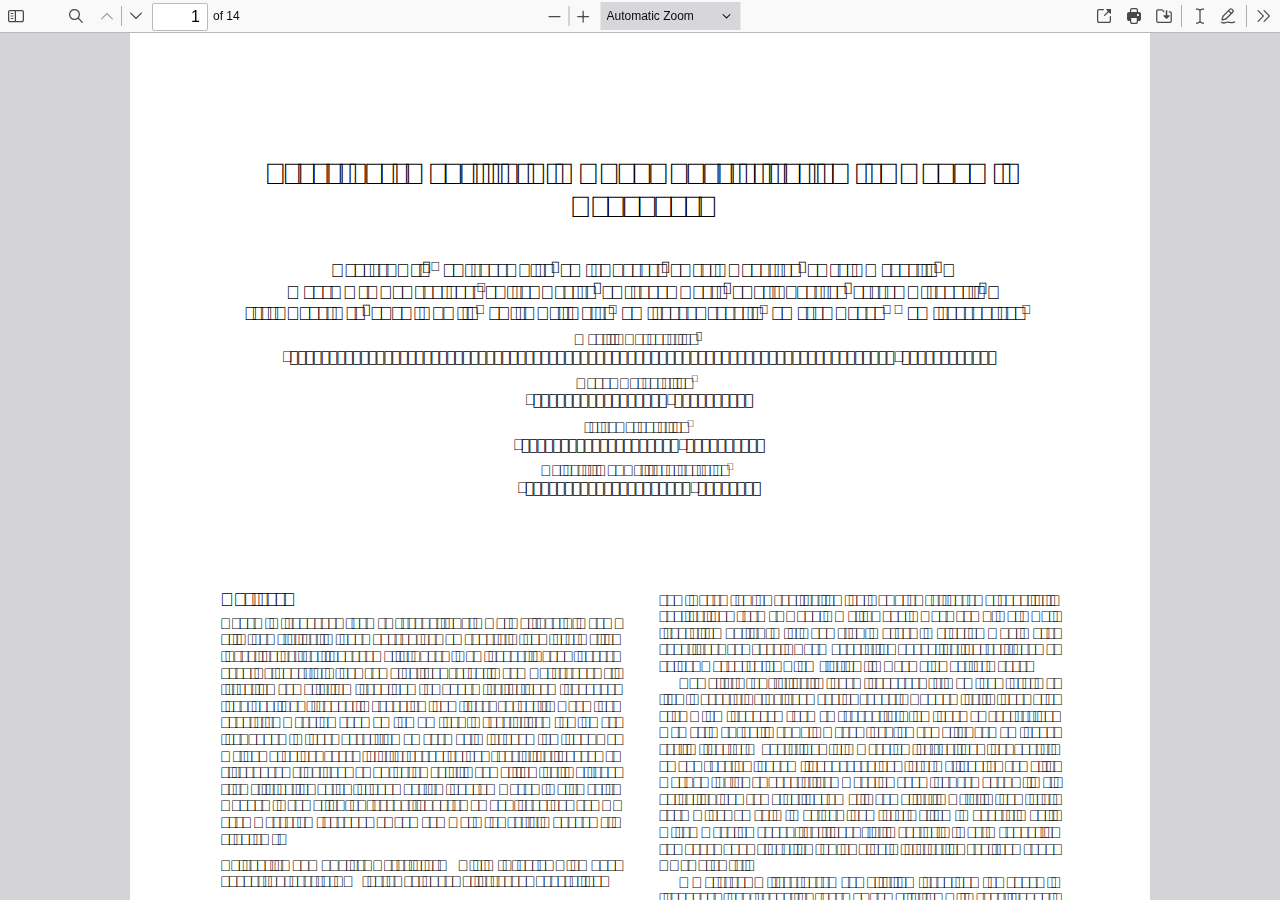
<file: assets/pdfjs/web/viewer.html>
<!DOCTYPE html>
<!--
Copyright 2012 Mozilla Foundation

Licensed under the Apache License, Version 2.0 (the "License");
you may not use this file except in compliance with the License.
You may obtain a copy of the License at

    http://www.apache.org/licenses/LICENSE-2.0

Unless required by applicable law or agreed to in writing, software
distributed under the License is distributed on an "AS IS" BASIS,
WITHOUT WARRANTIES OR CONDITIONS OF ANY KIND, either express or implied.
See the License for the specific language governing permissions and
limitations under the License.

Adobe CMap resources are covered by their own copyright but the same license:

    Copyright 1990-2015 Adobe Systems Incorporated.

See https://github.com/adobe-type-tools/cmap-resources
-->
<html dir="ltr" mozdisallowselectionprint>
  <head>
    <meta charset="utf-8">
    <meta name="viewport" content="width=device-width, initial-scale=1, maximum-scale=1">
    <meta name="google" content="notranslate">
    <title>PDF.js viewer</title>

    <link rel="stylesheet" href="viewer.css">

<!-- This snippet is used in production (included from viewer.html) -->
<link rel="resource" type="application/l10n" href="locale/locale.properties">
<script src="../build/pdf.js"></script>

  <script src="viewer.js"></script>

  </head>

  <body tabindex="1">
    <div id="outerContainer">

      <div id="sidebarContainer">
        <div id="toolbarSidebar">
          <div id="toolbarSidebarLeft">
            <div id="sidebarViewButtons" class="splitToolbarButton toggled" role="radiogroup">
              <button id="viewThumbnail" class="toolbarButton toggled" title="Show Thumbnails" tabindex="2" data-l10n-id="thumbs" role="radio" aria-checked="true" aria-controls="thumbnailView">
                 <span data-l10n-id="thumbs_label">Thumbnails</span>
              </button>
              <button id="viewOutline" class="toolbarButton" title="Show Document Outline (double-click to expand/collapse all items)" tabindex="3" data-l10n-id="document_outline" role="radio" aria-checked="false" aria-controls="outlineView">
                 <span data-l10n-id="document_outline_label">Document Outline</span>
              </button>
              <button id="viewAttachments" class="toolbarButton" title="Show Attachments" tabindex="4" data-l10n-id="attachments" role="radio" aria-checked="false" aria-controls="attachmentsView">
                 <span data-l10n-id="attachments_label">Attachments</span>
              </button>
              <button id="viewLayers" class="toolbarButton" title="Show Layers (double-click to reset all layers to the default state)" tabindex="5" data-l10n-id="layers" role="radio" aria-checked="false" aria-controls="layersView">
                 <span data-l10n-id="layers_label">Layers</span>
              </button>
            </div>
          </div>

          <div id="toolbarSidebarRight">
            <div id="outlineOptionsContainer" class="hidden">
              <div class="verticalToolbarSeparator"></div>

              <button id="currentOutlineItem" class="toolbarButton" disabled="disabled" title="Find Current Outline Item" tabindex="6" data-l10n-id="current_outline_item">
                <span data-l10n-id="current_outline_item_label">Current Outline Item</span>
              </button>
            </div>
          </div>
        </div>
        <div id="sidebarContent">
          <div id="thumbnailView">
          </div>
          <div id="outlineView" class="hidden">
          </div>
          <div id="attachmentsView" class="hidden">
          </div>
          <div id="layersView" class="hidden">
          </div>
        </div>
        <div id="sidebarResizer"></div>
      </div>  <!-- sidebarContainer -->

      <div id="mainContainer">
        <div class="findbar hidden doorHanger" id="findbar">
          <div id="findbarInputContainer">
            <input id="findInput" class="toolbarField" title="Find" placeholder="Find in document…" tabindex="91" data-l10n-id="find_input" aria-invalid="false">
            <div class="splitToolbarButton">
              <button id="findPrevious" class="toolbarButton" title="Find the previous occurrence of the phrase" tabindex="92" data-l10n-id="find_previous">
                <span data-l10n-id="find_previous_label">Previous</span>
              </button>
              <div class="splitToolbarButtonSeparator"></div>
              <button id="findNext" class="toolbarButton" title="Find the next occurrence of the phrase" tabindex="93" data-l10n-id="find_next">
                <span data-l10n-id="find_next_label">Next</span>
              </button>
            </div>
          </div>

          <div id="findbarOptionsOneContainer">
            <input type="checkbox" id="findHighlightAll" class="toolbarField" tabindex="94">
            <label for="findHighlightAll" class="toolbarLabel" data-l10n-id="find_highlight">Highlight All</label>
            <input type="checkbox" id="findMatchCase" class="toolbarField" tabindex="95">
            <label for="findMatchCase" class="toolbarLabel" data-l10n-id="find_match_case_label">Match Case</label>
          </div>
          <div id="findbarOptionsTwoContainer">
            <input type="checkbox" id="findMatchDiacritics" class="toolbarField" tabindex="96">
            <label for="findMatchDiacritics" class="toolbarLabel" data-l10n-id="find_match_diacritics_label">Match Diacritics</label>
            <input type="checkbox" id="findEntireWord" class="toolbarField" tabindex="97">
            <label for="findEntireWord" class="toolbarLabel" data-l10n-id="find_entire_word_label">Whole Words</label>
          </div>

          <div id="findbarMessageContainer" aria-live="polite">
            <span id="findResultsCount" class="toolbarLabel"></span>
            <span id="findMsg" class="toolbarLabel"></span>
          </div>
        </div>  <!-- findbar -->

        <div class="editorParamsToolbar hidden doorHangerRight" id="editorFreeTextParamsToolbar">
          <div class="editorParamsToolbarContainer">
            <div class="editorParamsSetter">
              <label for="editorFreeTextColor" class="editorParamsLabel" data-l10n-id="editor_free_text_color">Color</label>
              <input type="color" id="editorFreeTextColor" class="editorParamsColor" tabindex="100">
            </div>
            <div class="editorParamsSetter">
              <label for="editorFreeTextFontSize" class="editorParamsLabel" data-l10n-id="editor_free_text_size">Size</label>
              <input type="range" id="editorFreeTextFontSize" class="editorParamsSlider" value="10" min="5" max="100" step="1" tabindex="101">
            </div>
          </div>
        </div>

        <div class="editorParamsToolbar hidden doorHangerRight" id="editorInkParamsToolbar">
          <div class="editorParamsToolbarContainer">
            <div class="editorParamsSetter">
              <label for="editorInkColor" class="editorParamsLabel" data-l10n-id="editor_ink_color">Color</label>
              <input type="color" id="editorInkColor" class="editorParamsColor" tabindex="102">
            </div>
            <div class="editorParamsSetter">
              <label for="editorInkThickness" class="editorParamsLabel" data-l10n-id="editor_ink_thickness">Thickness</label>
              <input type="range" id="editorInkThickness" class="editorParamsSlider" value="1" min="1" max="20" step="1" tabindex="103">
            </div>
            <div class="editorParamsSetter">
              <label for="editorInkOpacity" class="editorParamsLabel" data-l10n-id="editor_ink_opacity">Opacity</label>
              <input type="range" id="editorInkOpacity" class="editorParamsSlider" value="100" min="1" max="100" step="1" tabindex="104">
            </div>
          </div>
        </div>

        <div id="secondaryToolbar" class="secondaryToolbar hidden doorHangerRight">
          <div id="secondaryToolbarButtonContainer">
            <button id="secondaryOpenFile" class="secondaryToolbarButton visibleLargeView" title="Open File" tabindex="51" data-l10n-id="open_file">
              <span data-l10n-id="open_file_label">Open</span>
            </button>

            <button id="secondaryPrint" class="secondaryToolbarButton visibleMediumView" title="Print" tabindex="52" data-l10n-id="print">
              <span data-l10n-id="print_label">Print</span>
            </button>

            <button id="secondaryDownload" class="secondaryToolbarButton visibleMediumView" title="Save" tabindex="53" data-l10n-id="save">
              <span data-l10n-id="save_label">Save</span>
            </button>

            <div class="horizontalToolbarSeparator visibleLargeView"></div>

            <button id="presentationMode" class="secondaryToolbarButton" title="Switch to Presentation Mode" tabindex="54" data-l10n-id="presentation_mode">
              <span data-l10n-id="presentation_mode_label">Presentation Mode</span>
            </button>

            <a href="#" id="viewBookmark" class="secondaryToolbarButton" title="Current Page (View URL from Current Page)" tabindex="55" data-l10n-id="bookmark1">
              <span data-l10n-id="bookmark1_label">Current Page</span>
            </a>

            <div id="viewBookmarkSeparator" class="horizontalToolbarSeparator"></div>

            <button id="firstPage" class="secondaryToolbarButton" title="Go to First Page" tabindex="56" data-l10n-id="first_page">
              <span data-l10n-id="first_page_label">Go to First Page</span>
            </button>
            <button id="lastPage" class="secondaryToolbarButton" title="Go to Last Page" tabindex="57" data-l10n-id="last_page">
              <span data-l10n-id="last_page_label">Go to Last Page</span>
            </button>

            <div class="horizontalToolbarSeparator"></div>

            <button id="pageRotateCw" class="secondaryToolbarButton" title="Rotate Clockwise" tabindex="58" data-l10n-id="page_rotate_cw">
              <span data-l10n-id="page_rotate_cw_label">Rotate Clockwise</span>
            </button>
            <button id="pageRotateCcw" class="secondaryToolbarButton" title="Rotate Counterclockwise" tabindex="59" data-l10n-id="page_rotate_ccw">
              <span data-l10n-id="page_rotate_ccw_label">Rotate Counterclockwise</span>
            </button>

            <div class="horizontalToolbarSeparator"></div>

            <div id="cursorToolButtons" role="radiogroup">
              <button id="cursorSelectTool" class="secondaryToolbarButton toggled" title="Enable Text Selection Tool" tabindex="60" data-l10n-id="cursor_text_select_tool" role="radio" aria-checked="true">
                <span data-l10n-id="cursor_text_select_tool_label">Text Selection Tool</span>
              </button>
              <button id="cursorHandTool" class="secondaryToolbarButton" title="Enable Hand Tool" tabindex="61" data-l10n-id="cursor_hand_tool" role="radio" aria-checked="false">
                <span data-l10n-id="cursor_hand_tool_label">Hand Tool</span>
              </button>
            </div>

            <div class="horizontalToolbarSeparator"></div>

            <div id="scrollModeButtons" role="radiogroup">
              <button id="scrollPage" class="secondaryToolbarButton" title="Use Page Scrolling" tabindex="62" data-l10n-id="scroll_page" role="radio" aria-checked="false">
                <span data-l10n-id="scroll_page_label">Page Scrolling</span>
              </button>
              <button id="scrollVertical" class="secondaryToolbarButton toggled" title="Use Vertical Scrolling" tabindex="63" data-l10n-id="scroll_vertical" role="radio" aria-checked="true">
                <span data-l10n-id="scroll_vertical_label" >Vertical Scrolling</span>
              </button>
              <button id="scrollHorizontal" class="secondaryToolbarButton" title="Use Horizontal Scrolling" tabindex="64" data-l10n-id="scroll_horizontal" role="radio" aria-checked="false">
                <span data-l10n-id="scroll_horizontal_label">Horizontal Scrolling</span>
              </button>
              <button id="scrollWrapped" class="secondaryToolbarButton" title="Use Wrapped Scrolling" tabindex="65" data-l10n-id="scroll_wrapped" role="radio" aria-checked="false">
                <span data-l10n-id="scroll_wrapped_label">Wrapped Scrolling</span>
              </button>
            </div>

            <div class="horizontalToolbarSeparator"></div>

            <div id="spreadModeButtons" role="radiogroup">
              <button id="spreadNone" class="secondaryToolbarButton toggled" title="Do not join page spreads" tabindex="66" data-l10n-id="spread_none" role="radio" aria-checked="true">
                <span data-l10n-id="spread_none_label">No Spreads</span>
              </button>
              <button id="spreadOdd" class="secondaryToolbarButton" title="Join page spreads starting with odd-numbered pages" tabindex="67" data-l10n-id="spread_odd" role="radio" aria-checked="false">
                <span data-l10n-id="spread_odd_label">Odd Spreads</span>
              </button>
              <button id="spreadEven" class="secondaryToolbarButton" title="Join page spreads starting with even-numbered pages" tabindex="68" data-l10n-id="spread_even" role="radio" aria-checked="false">
                <span data-l10n-id="spread_even_label">Even Spreads</span>
              </button>
            </div>

            <div class="horizontalToolbarSeparator"></div>

            <button id="documentProperties" class="secondaryToolbarButton" title="Document Properties…" tabindex="69" data-l10n-id="document_properties" aria-controls="documentPropertiesDialog">
              <span data-l10n-id="document_properties_label">Document Properties…</span>
            </button>
          </div>
        </div>  <!-- secondaryToolbar -->

        <div class="toolbar">
          <div id="toolbarContainer">
            <div id="toolbarViewer">
              <div id="toolbarViewerLeft">
                <button id="sidebarToggle" class="toolbarButton" title="Toggle Sidebar" tabindex="11" data-l10n-id="toggle_sidebar" aria-expanded="false" aria-controls="sidebarContainer">
                  <span data-l10n-id="toggle_sidebar_label">Toggle Sidebar</span>
                </button>
                <div class="toolbarButtonSpacer"></div>
                <button id="viewFind" class="toolbarButton" title="Find in Document" tabindex="12" data-l10n-id="findbar" aria-expanded="false" aria-controls="findbar">
                  <span data-l10n-id="findbar_label">Find</span>
                </button>
                <div class="splitToolbarButton hiddenSmallView">
                  <button class="toolbarButton" title="Previous Page" id="previous" tabindex="13" data-l10n-id="previous">
                    <span data-l10n-id="previous_label">Previous</span>
                  </button>
                  <div class="splitToolbarButtonSeparator"></div>
                  <button class="toolbarButton" title="Next Page" id="next" tabindex="14" data-l10n-id="next">
                    <span data-l10n-id="next_label">Next</span>
                  </button>
                </div>
                <input type="number" id="pageNumber" class="toolbarField" title="Page" value="1" min="1" tabindex="15" data-l10n-id="page" autocomplete="off">
                <span id="numPages" class="toolbarLabel"></span>
              </div>
              <div id="toolbarViewerRight">
                <button id="openFile" class="toolbarButton hiddenLargeView" title="Open File" tabindex="31" data-l10n-id="open_file">
                  <span data-l10n-id="open_file_label">Open</span>
                </button>

                <button id="print" class="toolbarButton hiddenMediumView" title="Print" tabindex="32" data-l10n-id="print">
                  <span data-l10n-id="print_label">Print</span>
                </button>

                <button id="download" class="toolbarButton hiddenMediumView" title="Save" tabindex="33" data-l10n-id="save">
                  <span data-l10n-id="save_label">Save</span>
                </button>

                <div class="verticalToolbarSeparator hiddenMediumView"></div>

                <div id="editorModeButtons" class="splitToolbarButton toggled" role="radiogroup">
                  <button id="editorFreeText" class="toolbarButton" disabled="disabled" title="Text" role="radio" aria-checked="false" tabindex="34" data-l10n-id="editor_free_text2">
                    <span data-l10n-id="editor_free_text2_label">Text</span>
                  </button>
                  <button id="editorInk" class="toolbarButton" disabled="disabled" title="Draw" role="radio" aria-checked="false" tabindex="35" data-l10n-id="editor_ink2">
                    <span data-l10n-id="editor_ink2_label">Draw</span>
                  </button>
                </div>

                <div id="editorModeSeparator" class="verticalToolbarSeparator"></div>

                <button id="secondaryToolbarToggle" class="toolbarButton" title="Tools" tabindex="48" data-l10n-id="tools" aria-expanded="false" aria-controls="secondaryToolbar">
                  <span data-l10n-id="tools_label">Tools</span>
                </button>
              </div>
              <div id="toolbarViewerMiddle">
                <div class="splitToolbarButton">
                  <button id="zoomOut" class="toolbarButton" title="Zoom Out" tabindex="21" data-l10n-id="zoom_out">
                    <span data-l10n-id="zoom_out_label">Zoom Out</span>
                  </button>
                  <div class="splitToolbarButtonSeparator"></div>
                  <button id="zoomIn" class="toolbarButton" title="Zoom In" tabindex="22" data-l10n-id="zoom_in">
                    <span data-l10n-id="zoom_in_label">Zoom In</span>
                   </button>
                </div>
                <span id="scaleSelectContainer" class="dropdownToolbarButton">
                  <select id="scaleSelect" title="Zoom" tabindex="23" data-l10n-id="zoom">
                    <option id="pageAutoOption" title="" value="auto" selected="selected" data-l10n-id="page_scale_auto">Automatic Zoom</option>
                    <option id="pageActualOption" title="" value="page-actual" data-l10n-id="page_scale_actual">Actual Size</option>
                    <option id="pageFitOption" title="" value="page-fit" data-l10n-id="page_scale_fit">Page Fit</option>
                    <option id="pageWidthOption" title="" value="page-width" data-l10n-id="page_scale_width">Page Width</option>
                    <option id="customScaleOption" title="" value="custom" disabled="disabled" hidden="true"></option>
                    <option title="" value="0.5" data-l10n-id="page_scale_percent" data-l10n-args='{ "scale": 50 }'>50%</option>
                    <option title="" value="0.75" data-l10n-id="page_scale_percent" data-l10n-args='{ "scale": 75 }'>75%</option>
                    <option title="" value="1" data-l10n-id="page_scale_percent" data-l10n-args='{ "scale": 100 }'>100%</option>
                    <option title="" value="1.25" data-l10n-id="page_scale_percent" data-l10n-args='{ "scale": 125 }'>125%</option>
                    <option title="" value="1.5" data-l10n-id="page_scale_percent" data-l10n-args='{ "scale": 150 }'>150%</option>
                    <option title="" value="2" data-l10n-id="page_scale_percent" data-l10n-args='{ "scale": 200 }'>200%</option>
                    <option title="" value="3" data-l10n-id="page_scale_percent" data-l10n-args='{ "scale": 300 }'>300%</option>
                    <option title="" value="4" data-l10n-id="page_scale_percent" data-l10n-args='{ "scale": 400 }'>400%</option>
                  </select>
                </span>
              </div>
            </div>
            <div id="loadingBar">
              <div class="progress">
                <div class="glimmer">
                </div>
              </div>
            </div>
          </div>
        </div>

        <div id="viewerContainer" tabindex="0">
          <div id="viewer" class="pdfViewer"></div>
        </div>
      </div> <!-- mainContainer -->

      <div id="dialogContainer">
        <dialog id="passwordDialog">
          <div class="row">
            <label for="password" id="passwordText" data-l10n-id="password_label">Enter the password to open this PDF file:</label>
          </div>
          <div class="row">
            <input type="password" id="password" class="toolbarField">
          </div>
          <div class="buttonRow">
            <button id="passwordCancel" class="dialogButton"><span data-l10n-id="password_cancel">Cancel</span></button>
            <button id="passwordSubmit" class="dialogButton"><span data-l10n-id="password_ok">OK</span></button>
          </div>
        </dialog>
        <dialog id="documentPropertiesDialog">
          <div class="row">
            <span id="fileNameLabel" data-l10n-id="document_properties_file_name">File name:</span>
            <p id="fileNameField" aria-labelledby="fileNameLabel">-</p>
          </div>
          <div class="row">
            <span id="fileSizeLabel" data-l10n-id="document_properties_file_size">File size:</span>
            <p id="fileSizeField" aria-labelledby="fileSizeLabel">-</p>
          </div>
          <div class="separator"></div>
          <div class="row">
            <span id="titleLabel" data-l10n-id="document_properties_title">Title:</span>
            <p id="titleField" aria-labelledby="titleLabel">-</p>
          </div>
          <div class="row">
            <span id="authorLabel" data-l10n-id="document_properties_author">Author:</span>
            <p id="authorField" aria-labelledby="authorLabel">-</p>
          </div>
          <div class="row">
            <span id="subjectLabel" data-l10n-id="document_properties_subject">Subject:</span>
            <p id="subjectField" aria-labelledby="subjectLabel">-</p>
          </div>
          <div class="row">
            <span id="keywordsLabel" data-l10n-id="document_properties_keywords">Keywords:</span>
            <p id="keywordsField" aria-labelledby="keywordsLabel">-</p>
          </div>
          <div class="row">
            <span id="creationDateLabel" data-l10n-id="document_properties_creation_date">Creation Date:</span>
            <p id="creationDateField" aria-labelledby="creationDateLabel">-</p>
          </div>
          <div class="row">
            <span id="modificationDateLabel" data-l10n-id="document_properties_modification_date">Modification Date:</span>
            <p id="modificationDateField" aria-labelledby="modificationDateLabel">-</p>
          </div>
          <div class="row">
            <span id="creatorLabel" data-l10n-id="document_properties_creator">Creator:</span>
            <p id="creatorField" aria-labelledby="creatorLabel">-</p>
          </div>
          <div class="separator"></div>
          <div class="row">
            <span id="producerLabel" data-l10n-id="document_properties_producer">PDF Producer:</span>
            <p id="producerField" aria-labelledby="producerLabel">-</p>
          </div>
          <div class="row">
            <span id="versionLabel" data-l10n-id="document_properties_version">PDF Version:</span>
            <p id="versionField" aria-labelledby="versionLabel">-</p>
          </div>
          <div class="row">
            <span id="pageCountLabel" data-l10n-id="document_properties_page_count">Page Count:</span>
            <p id="pageCountField" aria-labelledby="pageCountLabel">-</p>
          </div>
          <div class="row">
            <span id="pageSizeLabel" data-l10n-id="document_properties_page_size">Page Size:</span>
            <p id="pageSizeField" aria-labelledby="pageSizeLabel">-</p>
          </div>
          <div class="separator"></div>
          <div class="row">
            <span id="linearizedLabel" data-l10n-id="document_properties_linearized">Fast Web View:</span>
            <p id="linearizedField" aria-labelledby="linearizedLabel">-</p>
          </div>
          <div class="buttonRow">
            <button id="documentPropertiesClose" class="dialogButton"><span data-l10n-id="document_properties_close">Close</span></button>
          </div>
        </dialog>
        <dialog id="printServiceDialog" style="min-width: 200px;">
          <div class="row">
            <span data-l10n-id="print_progress_message">Preparing document for printing…</span>
          </div>
          <div class="row">
            <progress value="0" max="100"></progress>
            <span data-l10n-id="print_progress_percent" data-l10n-args='{ "progress": 0 }' class="relative-progress">0%</span>
          </div>
          <div class="buttonRow">
            <button id="printCancel" class="dialogButton"><span data-l10n-id="print_progress_close">Cancel</span></button>
          </div>
        </dialog>
      </div>  <!-- dialogContainer -->

    </div> <!-- outerContainer -->
    <div id="printContainer"></div>

    <input type="file" id="fileInput" class="hidden">
  </body>
</html>
</file>
<file: assets/pdfjs/web/viewer.css>
/* Copyright 2014 Mozilla Foundation
 *
 * Licensed under the Apache License, Version 2.0 (the "License");
 * you may not use this file except in compliance with the License.
 * You may obtain a copy of the License at
 *
 *     http://www.apache.org/licenses/LICENSE-2.0
 *
 * Unless required by applicable law or agreed to in writing, software
 * distributed under the License is distributed on an "AS IS" BASIS,
 * WITHOUT WARRANTIES OR CONDITIONS OF ANY KIND, either express or implied.
 * See the License for the specific language governing permissions and
 * limitations under the License.
 */

:root {
  --highlight-bg-color: rgba(180, 0, 170, 1);
  --highlight-selected-bg-color: rgba(0, 100, 0, 1);
}

@media screen and (forced-colors: active) {
  :root {
    --highlight-bg-color: Highlight;
    --highlight-selected-bg-color: ButtonText;
  }
}

.textLayer {
  position: absolute;
  text-align: initial;
  left: 0;
  top: 0;
  right: 0;
  bottom: 0;
  overflow: hidden;
  opacity: 0.25;
  line-height: 1;
  -webkit-text-size-adjust: none;
     -moz-text-size-adjust: none;
          text-size-adjust: none;
  forced-color-adjust: none;
  transform-origin: 0 0;
  z-index: 2;
}

.textLayer span,
.textLayer br {
  color: transparent;
  position: absolute;
  white-space: pre;
  cursor: text;
  transform-origin: 0% 0%;
}

/* Only necessary in Google Chrome, see issue 14205, and most unfortunately
 * the problem doesn't show up in "text" reference tests. */
.textLayer span.markedContent {
  top: 0;
  height: 0;
}

.textLayer .highlight {
  margin: -1px;
  padding: 1px;
  background-color: var(--highlight-bg-color);
  border-radius: 4px;
}

.textLayer .highlight.appended {
  position: initial;
}

.textLayer .highlight.begin {
  border-radius: 4px 0 0 4px;
}

.textLayer .highlight.end {
  border-radius: 0 4px 4px 0;
}

.textLayer .highlight.middle {
  border-radius: 0;
}

.textLayer .highlight.selected {
  background-color: var(--highlight-selected-bg-color);
}

.textLayer ::-moz-selection {
  background: blue;
  background: AccentColor;
}

.textLayer ::selection {
  background: blue;
  background: AccentColor;
}

/* Avoids https://github.com/mozilla/pdf.js/issues/13840 in Chrome */
.textLayer br::-moz-selection {
  background: transparent;
}
.textLayer br::selection {
  background: transparent;
}

.textLayer .endOfContent {
  display: block;
  position: absolute;
  left: 0;
  top: 100%;
  right: 0;
  bottom: 0;
  z-index: -1;
  cursor: default;
  -webkit-user-select: none;
     -moz-user-select: none;
          user-select: none;
}

.textLayer .endOfContent.active {
  top: 0;
}


:root {
  --annotation-unfocused-field-background: url("data:image/svg+xml;charset=UTF-8,<svg width='1px' height='1px' xmlns='http://www.w3.org/2000/svg'><rect width='100%' height='100%' style='fill:rgba(0, 54, 255, 0.13);'/></svg>");
  --input-focus-border-color: Highlight;
  --input-focus-outline: 1px solid Canvas;
  --input-unfocused-border-color: transparent;
  --input-disabled-border-color: transparent;
  --input-hover-border-color: black;
}

@media screen and (forced-colors: active) {
  :root {
    --input-focus-border-color: CanvasText;
    --input-unfocused-border-color: ActiveText;
    --input-disabled-border-color: GrayText;
    --input-hover-border-color: Highlight;
  }
  .annotationLayer .textWidgetAnnotation input:required,
  .annotationLayer .textWidgetAnnotation textarea:required,
  .annotationLayer .choiceWidgetAnnotation select:required,
  .annotationLayer .buttonWidgetAnnotation.checkBox input:required,
  .annotationLayer .buttonWidgetAnnotation.radioButton input:required {
    outline: 1.5px solid selectedItem;
  }
}

.annotationLayer {
  position: absolute;
  top: 0;
  left: 0;
  pointer-events: none;
  transform-origin: 0 0;
  z-index: 3;
}

.annotationLayer section {
  position: absolute;
  text-align: initial;
  pointer-events: auto;
  box-sizing: border-box;
  transform-origin: 0 0;
}

.annotationLayer .linkAnnotation > a,
.annotationLayer .buttonWidgetAnnotation.pushButton > a {
  position: absolute;
  font-size: 1em;
  top: 0;
  left: 0;
  width: 100%;
  height: 100%;
}

.annotationLayer .buttonWidgetAnnotation.pushButton > canvas {
  width: 100%;
  height: 100%;
}

.annotationLayer .linkAnnotation > a:hover,
.annotationLayer .buttonWidgetAnnotation.pushButton > a:hover {
  opacity: 0.2;
  background: rgba(255, 255, 0, 1);
  box-shadow: 0 2px 10px rgba(255, 255, 0, 1);
}

.annotationLayer .textAnnotation img {
  position: absolute;
  cursor: pointer;
  width: 100%;
  height: 100%;
}

.annotationLayer .textWidgetAnnotation input,
.annotationLayer .textWidgetAnnotation textarea,
.annotationLayer .choiceWidgetAnnotation select,
.annotationLayer .buttonWidgetAnnotation.checkBox input,
.annotationLayer .buttonWidgetAnnotation.radioButton input {
  background-image: var(--annotation-unfocused-field-background);
  border: 2px solid var(--input-unfocused-border-color);
  box-sizing: border-box;
  font: calc(9px * var(--scale-factor)) sans-serif;
  height: 100%;
  margin: 0;
  vertical-align: top;
  width: 100%;
}

.annotationLayer .textWidgetAnnotation input:required,
.annotationLayer .textWidgetAnnotation textarea:required,
.annotationLayer .choiceWidgetAnnotation select:required,
.annotationLayer .buttonWidgetAnnotation.checkBox input:required,
.annotationLayer .buttonWidgetAnnotation.radioButton input:required {
  outline: 1.5px solid red;
}

.annotationLayer .choiceWidgetAnnotation select option {
  padding: 0;
}

.annotationLayer .buttonWidgetAnnotation.radioButton input {
  border-radius: 50%;
}

.annotationLayer .textWidgetAnnotation textarea {
  resize: none;
}

.annotationLayer .textWidgetAnnotation input[disabled],
.annotationLayer .textWidgetAnnotation textarea[disabled],
.annotationLayer .choiceWidgetAnnotation select[disabled],
.annotationLayer .buttonWidgetAnnotation.checkBox input[disabled],
.annotationLayer .buttonWidgetAnnotation.radioButton input[disabled] {
  background: none;
  border: 2px solid var(--input-disabled-border-color);
  cursor: not-allowed;
}

.annotationLayer .textWidgetAnnotation input:hover,
.annotationLayer .textWidgetAnnotation textarea:hover,
.annotationLayer .choiceWidgetAnnotation select:hover,
.annotationLayer .buttonWidgetAnnotation.checkBox input:hover,
.annotationLayer .buttonWidgetAnnotation.radioButton input:hover {
  border: 2px solid var(--input-hover-border-color);
}
.annotationLayer .textWidgetAnnotation input:hover,
.annotationLayer .textWidgetAnnotation textarea:hover,
.annotationLayer .choiceWidgetAnnotation select:hover,
.annotationLayer .buttonWidgetAnnotation.checkBox input:hover {
  border-radius: 2px;
}

.annotationLayer .textWidgetAnnotation input:focus,
.annotationLayer .textWidgetAnnotation textarea:focus,
.annotationLayer .choiceWidgetAnnotation select:focus {
  background: none;
  border: 2px solid var(--input-focus-border-color);
  border-radius: 2px;
  outline: var(--input-focus-outline);
}

.annotationLayer .buttonWidgetAnnotation.checkBox :focus,
.annotationLayer .buttonWidgetAnnotation.radioButton :focus {
  background-image: none;
  background-color: transparent;
}

.annotationLayer .buttonWidgetAnnotation.checkBox :focus {
  border: 2px solid var(--input-focus-border-color);
  border-radius: 2px;
  outline: var(--input-focus-outline);
}

.annotationLayer .buttonWidgetAnnotation.radioButton :focus {
  border: 2px solid var(--input-focus-border-color);
  outline: var(--input-focus-outline);
}

.annotationLayer .buttonWidgetAnnotation.checkBox input:checked:before,
.annotationLayer .buttonWidgetAnnotation.checkBox input:checked:after,
.annotationLayer .buttonWidgetAnnotation.radioButton input:checked:before {
  background-color: CanvasText;
  content: "";
  display: block;
  position: absolute;
}

.annotationLayer .buttonWidgetAnnotation.checkBox input:checked:before,
.annotationLayer .buttonWidgetAnnotation.checkBox input:checked:after {
  height: 80%;
  left: 45%;
  width: 1px;
}

.annotationLayer .buttonWidgetAnnotation.checkBox input:checked:before {
  transform: rotate(45deg);
}

.annotationLayer .buttonWidgetAnnotation.checkBox input:checked:after {
  transform: rotate(-45deg);
}

.annotationLayer .buttonWidgetAnnotation.radioButton input:checked:before {
  border-radius: 50%;
  height: 50%;
  left: 30%;
  top: 20%;
  width: 50%;
}

.annotationLayer .textWidgetAnnotation input.comb {
  font-family: monospace;
  padding-left: 2px;
  padding-right: 0;
}

.annotationLayer .textWidgetAnnotation input.comb:focus {
  /*
   * Letter spacing is placed on the right side of each character. Hence, the
   * letter spacing of the last character may be placed outside the visible
   * area, causing horizontal scrolling. We avoid this by extending the width
   * when the element has focus and revert this when it loses focus.
   */
  width: 103%;
}

.annotationLayer .buttonWidgetAnnotation.checkBox input,
.annotationLayer .buttonWidgetAnnotation.radioButton input {
  -webkit-appearance: none;
     -moz-appearance: none;
          appearance: none;
}

.annotationLayer .popupTriggerArea {
  height: 100%;
  width: 100%;
}

.annotationLayer .popupWrapper {
  position: absolute;
  font-size: calc(9px * var(--scale-factor));
  width: 100%;
  min-width: calc(180px * var(--scale-factor));
  pointer-events: none;
}

.annotationLayer .popup {
  position: absolute;
  max-width: calc(180px * var(--scale-factor));
  background-color: rgba(255, 255, 153, 1);
  box-shadow: 0 calc(2px * var(--scale-factor)) calc(5px * var(--scale-factor))
    rgba(136, 136, 136, 1);
  border-radius: calc(2px * var(--scale-factor));
  padding: calc(6px * var(--scale-factor));
  margin-left: calc(5px * var(--scale-factor));
  cursor: pointer;
  font: message-box;
  white-space: normal;
  word-wrap: break-word;
  pointer-events: auto;
}

.annotationLayer .popup > * {
  font-size: calc(9px * var(--scale-factor));
}

.annotationLayer .popup h1 {
  display: inline-block;
}

.annotationLayer .popupDate {
  display: inline-block;
  margin-left: calc(5px * var(--scale-factor));
}

.annotationLayer .popupContent {
  border-top: 1px solid rgba(51, 51, 51, 1);
  margin-top: calc(2px * var(--scale-factor));
  padding-top: calc(2px * var(--scale-factor));
}

.annotationLayer .richText > * {
  white-space: pre-wrap;
  font-size: calc(9px * var(--scale-factor));
}

.annotationLayer .highlightAnnotation,
.annotationLayer .underlineAnnotation,
.annotationLayer .squigglyAnnotation,
.annotationLayer .strikeoutAnnotation,
.annotationLayer .freeTextAnnotation,
.annotationLayer .lineAnnotation svg line,
.annotationLayer .squareAnnotation svg rect,
.annotationLayer .circleAnnotation svg ellipse,
.annotationLayer .polylineAnnotation svg polyline,
.annotationLayer .polygonAnnotation svg polygon,
.annotationLayer .caretAnnotation,
.annotationLayer .inkAnnotation svg polyline,
.annotationLayer .stampAnnotation,
.annotationLayer .fileAttachmentAnnotation {
  cursor: pointer;
}

.annotationLayer section svg {
  position: absolute;
  width: 100%;
  height: 100%;
}

.annotationLayer .annotationTextContent {
  position: absolute;
  width: 100%;
  height: 100%;
  opacity: 0;
  color: transparent;
  -webkit-user-select: none;
     -moz-user-select: none;
          user-select: none;
  pointer-events: none;
}

.annotationLayer .annotationTextContent span {
  width: 100%;
  display: inline-block;
}


:root {
  --xfa-unfocused-field-background: url("data:image/svg+xml;charset=UTF-8,<svg width='1px' height='1px' xmlns='http://www.w3.org/2000/svg'><rect width='100%' height='100%' style='fill:rgba(0, 54, 255, 0.13);'/></svg>");
  --xfa-focus-outline: auto;
}

@media screen and (forced-colors: active) {
  :root {
    --xfa-focus-outline: 2px solid CanvasText;
  }
  .xfaLayer *:required {
    outline: 1.5px solid selectedItem;
  }
}

.xfaLayer {
  background-color: transparent;
}

.xfaLayer .highlight {
  margin: -1px;
  padding: 1px;
  background-color: rgba(239, 203, 237, 1);
  border-radius: 4px;
}

.xfaLayer .highlight.appended {
  position: initial;
}

.xfaLayer .highlight.begin {
  border-radius: 4px 0 0 4px;
}

.xfaLayer .highlight.end {
  border-radius: 0 4px 4px 0;
}

.xfaLayer .highlight.middle {
  border-radius: 0;
}

.xfaLayer .highlight.selected {
  background-color: rgba(203, 223, 203, 1);
}

.xfaPage {
  overflow: hidden;
  position: relative;
}

.xfaContentarea {
  position: absolute;
}

.xfaPrintOnly {
  display: none;
}

.xfaLayer {
  position: absolute;
  text-align: initial;
  top: 0;
  left: 0;
  transform-origin: 0 0;
  line-height: 1.2;
}

.xfaLayer * {
  color: inherit;
  font: inherit;
  font-style: inherit;
  font-weight: inherit;
  font-kerning: inherit;
  letter-spacing: -0.01px;
  text-align: inherit;
  text-decoration: inherit;
  box-sizing: border-box;
  background-color: transparent;
  padding: 0;
  margin: 0;
  pointer-events: auto;
  line-height: inherit;
}

.xfaLayer *:required {
  outline: 1.5px solid red;
}

.xfaLayer div {
  pointer-events: none;
}

.xfaLayer svg {
  pointer-events: none;
}

.xfaLayer svg * {
  pointer-events: none;
}

.xfaLayer a {
  color: blue;
}

.xfaRich li {
  margin-left: 3em;
}

.xfaFont {
  color: black;
  font-weight: normal;
  font-kerning: none;
  font-size: 10px;
  font-style: normal;
  letter-spacing: 0;
  text-decoration: none;
  vertical-align: 0;
}

.xfaCaption {
  overflow: hidden;
  flex: 0 0 auto;
}

.xfaCaptionForCheckButton {
  overflow: hidden;
  flex: 1 1 auto;
}

.xfaLabel {
  height: 100%;
  width: 100%;
}

.xfaLeft {
  display: flex;
  flex-direction: row;
  align-items: center;
}

.xfaRight {
  display: flex;
  flex-direction: row-reverse;
  align-items: center;
}

.xfaLeft > .xfaCaption,
.xfaLeft > .xfaCaptionForCheckButton,
.xfaRight > .xfaCaption,
.xfaRight > .xfaCaptionForCheckButton {
  max-height: 100%;
}

.xfaTop {
  display: flex;
  flex-direction: column;
  align-items: flex-start;
}

.xfaBottom {
  display: flex;
  flex-direction: column-reverse;
  align-items: flex-start;
}

.xfaTop > .xfaCaption,
.xfaTop > .xfaCaptionForCheckButton,
.xfaBottom > .xfaCaption,
.xfaBottom > .xfaCaptionForCheckButton {
  width: 100%;
}

.xfaBorder {
  background-color: transparent;
  position: absolute;
  pointer-events: none;
}

.xfaWrapped {
  width: 100%;
  height: 100%;
}

.xfaTextfield:focus,
.xfaSelect:focus {
  background-image: none;
  background-color: transparent;
  outline: var(--xfa-focus-outline);
  outline-offset: -1px;
}

.xfaCheckbox:focus,
.xfaRadio:focus {
  outline: var(--xfa-focus-outline);
}

.xfaTextfield,
.xfaSelect {
  height: 100%;
  width: 100%;
  flex: 1 1 auto;
  border: none;
  resize: none;
  background-image: var(--xfa-unfocused-field-background);
}

.xfaSelect {
  padding-left: 2px;
  padding-right: 2px;
  padding-inline: 2px;
}

.xfaTop > .xfaTextfield,
.xfaTop > .xfaSelect,
.xfaBottom > .xfaTextfield,
.xfaBottom > .xfaSelect {
  flex: 0 1 auto;
}

.xfaButton {
  cursor: pointer;
  width: 100%;
  height: 100%;
  border: none;
  text-align: center;
}

.xfaLink {
  width: 100%;
  height: 100%;
  position: absolute;
  top: 0;
  left: 0;
}

.xfaCheckbox,
.xfaRadio {
  width: 100%;
  height: 100%;
  flex: 0 0 auto;
  border: none;
}

.xfaRich {
  white-space: pre-wrap;
  width: 100%;
  height: 100%;
}

.xfaImage {
  -o-object-position: left top;
     object-position: left top;
  -o-object-fit: contain;
     object-fit: contain;
  width: 100%;
  height: 100%;
}

.xfaLrTb,
.xfaRlTb,
.xfaTb {
  display: flex;
  flex-direction: column;
  align-items: stretch;
}

.xfaLr {
  display: flex;
  flex-direction: row;
  align-items: stretch;
}

.xfaRl {
  display: flex;
  flex-direction: row-reverse;
  align-items: stretch;
}

.xfaTb > div {
  justify-content: left;
}

.xfaPosition {
  position: relative;
}

.xfaArea {
  position: relative;
}

.xfaValignMiddle {
  display: flex;
  align-items: center;
}

.xfaTable {
  display: flex;
  flex-direction: column;
  align-items: stretch;
}

.xfaTable .xfaRow {
  display: flex;
  flex-direction: row;
  align-items: stretch;
}

.xfaTable .xfaRlRow {
  display: flex;
  flex-direction: row-reverse;
  align-items: stretch;
  flex: 1;
}

.xfaTable .xfaRlRow > div {
  flex: 1;
}

.xfaNonInteractive input,
.xfaNonInteractive textarea,
.xfaDisabled input,
.xfaDisabled textarea,
.xfaReadOnly input,
.xfaReadOnly textarea {
  background: initial;
}

@media print {
  .xfaTextfield,
  .xfaSelect {
    background: transparent;
  }

  .xfaSelect {
    -webkit-appearance: none;
       -moz-appearance: none;
            appearance: none;
    text-indent: 1px;
    text-overflow: "";
  }
}


:root {
  --focus-outline: solid 2px blue;
  --hover-outline: dashed 2px blue;
  --freetext-line-height: 1.35;
  --freetext-padding: 2px;
  --editorFreeText-editing-cursor: text;
  --editorInk-editing-cursor: url(images/cursor-editorInk.svg) 0 16, pointer;
}

@media (-webkit-min-device-pixel-ratio: 1.1), (min-resolution: 1.1dppx) {
  :root {
    --editorFreeText-editing-cursor: url(images/cursor-editorFreeText.svg) 0 16,
      text;
  }
}

@media screen and (forced-colors: active) {
  :root {
    --focus-outline: solid 3px ButtonText;
    --hover-outline: dashed 3px ButtonText;
  }
}

[data-editor-rotation="90"] {
  transform: rotate(90deg);
}
[data-editor-rotation="180"] {
  transform: rotate(180deg);
}
[data-editor-rotation="270"] {
  transform: rotate(270deg);
}

.annotationEditorLayer {
  background: transparent;
  position: absolute;
  top: 0;
  left: 0;
  font-size: calc(100px * var(--scale-factor));
  transform-origin: 0 0;
  cursor: auto;
  z-index: 4;
}

.annotationEditorLayer.freeTextEditing {
  cursor: var(--editorFreeText-editing-cursor);
}

.annotationEditorLayer.inkEditing {
  cursor: var(--editorInk-editing-cursor);
}

.annotationEditorLayer .selectedEditor {
  outline: var(--focus-outline);
  resize: none;
}

.annotationEditorLayer .freeTextEditor {
  position: absolute;
  background: transparent;
  border-radius: 3px;
  padding: calc(var(--freetext-padding) * var(--scale-factor));
  resize: none;
  width: auto;
  height: auto;
  z-index: 1;
  transform-origin: 0 0;
  touch-action: none;
  cursor: auto;
}

.annotationEditorLayer .freeTextEditor .internal {
  background: transparent;
  border: none;
  top: 0;
  left: 0;
  overflow: visible;
  white-space: nowrap;
  resize: none;
  font: 10px sans-serif;
  line-height: var(--freetext-line-height);
}

.annotationEditorLayer .freeTextEditor .overlay {
  position: absolute;
  display: none;
  background: transparent;
  top: 0;
  left: 0;
  width: 100%;
  height: 100%;
}

.annotationEditorLayer .freeTextEditor .overlay.enabled {
  display: block;
}

.annotationEditorLayer .freeTextEditor .internal:empty::before {
  content: attr(default-content);
  color: gray;
}

.annotationEditorLayer .freeTextEditor .internal:focus {
  outline: none;
}

.annotationEditorLayer .inkEditor.disabled {
  resize: none;
}

.annotationEditorLayer .inkEditor.disabled.selectedEditor {
  resize: horizontal;
}

.annotationEditorLayer .freeTextEditor:hover:not(.selectedEditor),
.annotationEditorLayer .inkEditor:hover:not(.selectedEditor) {
  outline: var(--hover-outline);
}

.annotationEditorLayer .inkEditor {
  position: absolute;
  background: transparent;
  border-radius: 3px;
  overflow: auto;
  width: 100%;
  height: 100%;
  z-index: 1;
  transform-origin: 0 0;
  cursor: auto;
}

.annotationEditorLayer .inkEditor.editing {
  resize: none;
  cursor: inherit;
}

.annotationEditorLayer .inkEditor .inkEditorCanvas {
  position: absolute;
  top: 0;
  left: 0;
  width: 100%;
  height: 100%;
  touch-action: none;
}

:root {
  --viewer-container-height: 0;
  --pdfViewer-padding-bottom: 0;
  --page-margin: 1px auto -8px;
  --page-border: 9px solid transparent;
  --spreadHorizontalWrapped-margin-LR: -3.5px;
  --loading-icon-delay: 400ms;
}

@media screen and (forced-colors: active) {
  :root {
    --pdfViewer-padding-bottom: 9px;
    --page-margin: 8px auto -1px;
    --page-border: 1px solid CanvasText;
    --spreadHorizontalWrapped-margin-LR: 3.5px;
  }
}

[data-main-rotation="90"] {
  transform: rotate(90deg) translateY(-100%);
}
[data-main-rotation="180"] {
  transform: rotate(180deg) translate(-100%, -100%);
}
[data-main-rotation="270"] {
  transform: rotate(270deg) translateX(-100%);
}

.pdfViewer {
  /* Define this variable here and not in :root to avoid to reflow all the UI
     when scaling (see #15929). */
  --scale-factor: 1;

  padding-bottom: var(--pdfViewer-padding-bottom);
}

.pdfViewer .canvasWrapper {
  overflow: hidden;
  width: 100%;
  height: 100%;
  z-index: 1;
}

.pdfViewer .page {
  direction: ltr;
  width: 816px;
  height: 1056px;
  margin: var(--page-margin);
  position: relative;
  overflow: visible;
  border: var(--page-border);
  background-clip: content-box;
  background-color: rgba(255, 255, 255, 1);
}

.pdfViewer .dummyPage {
  position: relative;
  width: 0;
  height: var(--viewer-container-height);
}

.pdfViewer.removePageBorders .page {
  margin: 0 auto 10px;
  border: none;
}

.pdfViewer.singlePageView {
  display: inline-block;
}

.pdfViewer.singlePageView .page {
  margin: 0;
  border: none;
}

.pdfViewer.scrollHorizontal,
.pdfViewer.scrollWrapped,
.spread {
  margin-left: 3.5px;
  margin-right: 3.5px;
  text-align: center;
}

.pdfViewer.scrollHorizontal,
.spread {
  white-space: nowrap;
}

.pdfViewer.removePageBorders,
.pdfViewer.scrollHorizontal .spread,
.pdfViewer.scrollWrapped .spread {
  margin-left: 0;
  margin-right: 0;
}

.spread .page,
.spread .dummyPage,
.pdfViewer.scrollHorizontal .page,
.pdfViewer.scrollWrapped .page,
.pdfViewer.scrollHorizontal .spread,
.pdfViewer.scrollWrapped .spread {
  display: inline-block;
  vertical-align: middle;
}

.spread .page,
.pdfViewer.scrollHorizontal .page,
.pdfViewer.scrollWrapped .page {
  margin-left: var(--spreadHorizontalWrapped-margin-LR);
  margin-right: var(--spreadHorizontalWrapped-margin-LR);
}

.pdfViewer.removePageBorders .spread .page,
.pdfViewer.removePageBorders.scrollHorizontal .page,
.pdfViewer.removePageBorders.scrollWrapped .page {
  margin-left: 5px;
  margin-right: 5px;
}

.pdfViewer .page canvas {
  margin: 0;
  display: block;
}

.pdfViewer .page canvas[hidden] {
  display: none;
}

.pdfViewer .page canvas[zooming] {
  width: 100%;
  height: 100%;
}

.pdfViewer .page .loadingIcon {
  position: absolute;
  display: block;
  left: 0;
  top: 0;
  right: 0;
  bottom: 0;
  background: url("images/loading-icon.gif") center no-repeat;
  visibility: visible;
  /* Using a delay with background-image doesn't work,
     consequently we use the visibility. */
  transition-property: visibility;
  transition-delay: var(--loading-icon-delay);
  z-index: 5;
}
.pdfViewer .page .loadingIcon.notVisible {
  transition-property: none;
  visibility: hidden;
}

.pdfViewer.enablePermissions .textLayer span {
  -webkit-user-select: none !important;
     -moz-user-select: none !important;
          user-select: none !important;
  cursor: not-allowed;
}

.pdfPresentationMode .pdfViewer {
  padding-bottom: 0;
}

.pdfPresentationMode .spread {
  margin: 0;
}

.pdfPresentationMode .pdfViewer .page {
  margin: 0 auto;
  border: 2px solid transparent;
}

:root {
  --dir-factor: 1;
  --sidebar-width: 200px;
  --sidebar-transition-duration: 200ms;
  --sidebar-transition-timing-function: ease;
  --scale-select-width: 140px;

  --toolbar-icon-opacity: 0.7;
  --doorhanger-icon-opacity: 0.9;

  --main-color: rgba(12, 12, 13, 1);
  --body-bg-color: rgba(212, 212, 215, 1);
  --progressBar-color: rgba(10, 132, 255, 1);
  --progressBar-bg-color: rgba(221, 221, 222, 1);
  --progressBar-blend-color: rgba(116, 177, 239, 1);
  --scrollbar-color: auto;
  --scrollbar-bg-color: auto;
  --toolbar-icon-bg-color: rgba(0, 0, 0, 1);
  --toolbar-icon-hover-bg-color: rgba(0, 0, 0, 1);

  --sidebar-narrow-bg-color: rgba(212, 212, 215, 0.9);
  --sidebar-toolbar-bg-color: rgba(245, 246, 247, 1);
  --toolbar-bg-color: rgba(249, 249, 250, 1);
  --toolbar-border-color: rgba(184, 184, 184, 1);
  --toolbar-box-shadow: 0 1px 0 var(--toolbar-border-color);
  --toolbar-border-bottom: none;
  --toolbarSidebar-box-shadow: inset calc(-1px * var(--dir-factor)) 0 0
      rgba(0, 0, 0, 0.25),
    0 1px 0 rgba(0, 0, 0, 0.15), 0 0 1px rgba(0, 0, 0, 0.1);
  --toolbarSidebar-border-bottom: none;
  --button-hover-color: rgba(221, 222, 223, 1);
  --toggled-btn-color: rgba(0, 0, 0, 1);
  --toggled-btn-bg-color: rgba(0, 0, 0, 0.3);
  --toggled-hover-active-btn-color: rgba(0, 0, 0, 0.4);
  --dropdown-btn-bg-color: rgba(215, 215, 219, 1);
  --dropdown-btn-border: none;
  --separator-color: rgba(0, 0, 0, 0.3);
  --field-color: rgba(6, 6, 6, 1);
  --field-bg-color: rgba(255, 255, 255, 1);
  --field-border-color: rgba(187, 187, 188, 1);
  --treeitem-color: rgba(0, 0, 0, 0.8);
  --treeitem-hover-color: rgba(0, 0, 0, 0.9);
  --treeitem-selected-color: rgba(0, 0, 0, 0.9);
  --treeitem-selected-bg-color: rgba(0, 0, 0, 0.25);
  --sidebaritem-bg-color: rgba(0, 0, 0, 0.15);
  --doorhanger-bg-color: rgba(255, 255, 255, 1);
  --doorhanger-border-color: rgba(12, 12, 13, 0.2);
  --doorhanger-hover-color: rgba(12, 12, 13, 1);
  --doorhanger-hover-bg-color: rgba(237, 237, 237, 1);
  --doorhanger-separator-color: rgba(222, 222, 222, 1);
  --dialog-button-border: none;
  --dialog-button-bg-color: rgba(12, 12, 13, 0.1);
  --dialog-button-hover-bg-color: rgba(12, 12, 13, 0.3);

  --loading-icon: url(images/loading.svg);
  --treeitem-expanded-icon: url(images/treeitem-expanded.svg);
  --treeitem-collapsed-icon: url(images/treeitem-collapsed.svg);
  --toolbarButton-editorFreeText-icon: url(images/toolbarButton-editorFreeText.svg);
  --toolbarButton-editorInk-icon: url(images/toolbarButton-editorInk.svg);
  --toolbarButton-menuArrow-icon: url(images/toolbarButton-menuArrow.svg);
  --toolbarButton-sidebarToggle-icon: url(images/toolbarButton-sidebarToggle.svg);
  --toolbarButton-secondaryToolbarToggle-icon: url(images/toolbarButton-secondaryToolbarToggle.svg);
  --toolbarButton-pageUp-icon: url(images/toolbarButton-pageUp.svg);
  --toolbarButton-pageDown-icon: url(images/toolbarButton-pageDown.svg);
  --toolbarButton-zoomOut-icon: url(images/toolbarButton-zoomOut.svg);
  --toolbarButton-zoomIn-icon: url(images/toolbarButton-zoomIn.svg);
  --toolbarButton-presentationMode-icon: url(images/toolbarButton-presentationMode.svg);
  --toolbarButton-print-icon: url(images/toolbarButton-print.svg);
  --toolbarButton-openFile-icon: url(images/toolbarButton-openFile.svg);
  --toolbarButton-download-icon: url(images/toolbarButton-download.svg);
  --toolbarButton-bookmark-icon: url(images/toolbarButton-bookmark.svg);
  --toolbarButton-viewThumbnail-icon: url(images/toolbarButton-viewThumbnail.svg);
  --toolbarButton-viewOutline-icon: url(images/toolbarButton-viewOutline.svg);
  --toolbarButton-viewAttachments-icon: url(images/toolbarButton-viewAttachments.svg);
  --toolbarButton-viewLayers-icon: url(images/toolbarButton-viewLayers.svg);
  --toolbarButton-currentOutlineItem-icon: url(images/toolbarButton-currentOutlineItem.svg);
  --toolbarButton-search-icon: url(images/toolbarButton-search.svg);
  --findbarButton-previous-icon: url(images/findbarButton-previous.svg);
  --findbarButton-next-icon: url(images/findbarButton-next.svg);
  --secondaryToolbarButton-firstPage-icon: url(images/secondaryToolbarButton-firstPage.svg);
  --secondaryToolbarButton-lastPage-icon: url(images/secondaryToolbarButton-lastPage.svg);
  --secondaryToolbarButton-rotateCcw-icon: url(images/secondaryToolbarButton-rotateCcw.svg);
  --secondaryToolbarButton-rotateCw-icon: url(images/secondaryToolbarButton-rotateCw.svg);
  --secondaryToolbarButton-selectTool-icon: url(images/secondaryToolbarButton-selectTool.svg);
  --secondaryToolbarButton-handTool-icon: url(images/secondaryToolbarButton-handTool.svg);
  --secondaryToolbarButton-scrollPage-icon: url(images/secondaryToolbarButton-scrollPage.svg);
  --secondaryToolbarButton-scrollVertical-icon: url(images/secondaryToolbarButton-scrollVertical.svg);
  --secondaryToolbarButton-scrollHorizontal-icon: url(images/secondaryToolbarButton-scrollHorizontal.svg);
  --secondaryToolbarButton-scrollWrapped-icon: url(images/secondaryToolbarButton-scrollWrapped.svg);
  --secondaryToolbarButton-spreadNone-icon: url(images/secondaryToolbarButton-spreadNone.svg);
  --secondaryToolbarButton-spreadOdd-icon: url(images/secondaryToolbarButton-spreadOdd.svg);
  --secondaryToolbarButton-spreadEven-icon: url(images/secondaryToolbarButton-spreadEven.svg);
  --secondaryToolbarButton-documentProperties-icon: url(images/secondaryToolbarButton-documentProperties.svg);
}

[dir="rtl"]:root {
  --dir-factor: -1;
}

@media (prefers-color-scheme: dark) {
  :root {
    --main-color: rgba(249, 249, 250, 1);
    --body-bg-color: rgba(42, 42, 46, 1);
    --progressBar-color: rgba(0, 96, 223, 1);
    --progressBar-bg-color: rgba(40, 40, 43, 1);
    --progressBar-blend-color: rgba(20, 68, 133, 1);
    --scrollbar-color: rgba(121, 121, 123, 1);
    --scrollbar-bg-color: rgba(35, 35, 39, 1);
    --toolbar-icon-bg-color: rgba(255, 255, 255, 1);
    --toolbar-icon-hover-bg-color: rgba(255, 255, 255, 1);

    --sidebar-narrow-bg-color: rgba(42, 42, 46, 0.9);
    --sidebar-toolbar-bg-color: rgba(50, 50, 52, 1);
    --toolbar-bg-color: rgba(56, 56, 61, 1);
    --toolbar-border-color: rgba(12, 12, 13, 1);
    --button-hover-color: rgba(102, 102, 103, 1);
    --toggled-btn-color: rgba(255, 255, 255, 1);
    --toggled-btn-bg-color: rgba(0, 0, 0, 0.3);
    --toggled-hover-active-btn-color: rgba(0, 0, 0, 0.4);
    --dropdown-btn-bg-color: rgba(74, 74, 79, 1);
    --separator-color: rgba(0, 0, 0, 0.3);
    --field-color: rgba(250, 250, 250, 1);
    --field-bg-color: rgba(64, 64, 68, 1);
    --field-border-color: rgba(115, 115, 115, 1);
    --treeitem-color: rgba(255, 255, 255, 0.8);
    --treeitem-hover-color: rgba(255, 255, 255, 0.9);
    --treeitem-selected-color: rgba(255, 255, 255, 0.9);
    --treeitem-selected-bg-color: rgba(255, 255, 255, 0.25);
    --sidebaritem-bg-color: rgba(255, 255, 255, 0.15);
    --doorhanger-bg-color: rgba(74, 74, 79, 1);
    --doorhanger-border-color: rgba(39, 39, 43, 1);
    --doorhanger-hover-color: rgba(249, 249, 250, 1);
    --doorhanger-hover-bg-color: rgba(93, 94, 98, 1);
    --doorhanger-separator-color: rgba(92, 92, 97, 1);
    --dialog-button-bg-color: rgba(92, 92, 97, 1);
    --dialog-button-hover-bg-color: rgba(115, 115, 115, 1);

    /* This image is used in <input> elements, which unfortunately means that
     * the `mask-image` approach used with all of the other images doesn't work
     * here; hence why we still have two versions of this particular image. */
    --loading-icon: url(images/loading-dark.svg);
  }
}

@media screen and (forced-colors: active) {
  :root {
    --button-hover-color: Highlight;
    --doorhanger-hover-bg-color: Highlight;
    --toolbar-icon-opacity: 1;
    --toolbar-icon-bg-color: ButtonText;
    --toolbar-icon-hover-bg-color: ButtonFace;
    --toolbar-border-color: CanvasText;
    --toolbar-border-bottom: 1px solid var(--toolbar-border-color);
    --toolbar-box-shadow: none;
    --toggled-btn-color: HighlightText;
    --toggled-btn-bg-color: LinkText;
    --doorhanger-hover-color: ButtonFace;
    --doorhanger-border-color-whcm: 1px solid ButtonText;
    --doorhanger-triangle-opacity-whcm: 0;
    --dialog-button-border: 1px solid Highlight;
    --dialog-button-hover-bg-color: Highlight;
    --dialog-button-hover-color: ButtonFace;
    --dropdown-btn-border: 1px solid ButtonText;
    --field-border-color: ButtonText;
    --main-color: CanvasText;
    --separator-color: GrayText;
    --doorhanger-separator-color: GrayText;
    --toolbarSidebar-box-shadow: none;
    --toolbarSidebar-border-bottom: 1px solid var(--toolbar-border-color);
  }
}

* {
  padding: 0;
  margin: 0;
}

html,
body {
  height: 100%;
  width: 100%;
}

body {
  background-color: var(--body-bg-color);
  scrollbar-color: var(--scrollbar-color) var(--scrollbar-bg-color);
}

.hidden,
[hidden] {
  display: none !important;
}

#viewerContainer.pdfPresentationMode:-webkit-full-screen {
  top: 0;
  background-color: rgba(0, 0, 0, 1);
  width: 100%;
  height: 100%;
  overflow: hidden;
  cursor: none;
  -webkit-user-select: none;
          user-select: none;
}

#viewerContainer.pdfPresentationMode:fullscreen {
  top: 0;
  background-color: rgba(0, 0, 0, 1);
  width: 100%;
  height: 100%;
  overflow: hidden;
  cursor: none;
  -webkit-user-select: none;
     -moz-user-select: none;
          user-select: none;
}

.pdfPresentationMode:-webkit-full-screen section:not([data-internal-link]) {
  pointer-events: none;
}

.pdfPresentationMode:fullscreen section:not([data-internal-link]) {
  pointer-events: none;
}

.pdfPresentationMode:-webkit-full-screen .textLayer span {
  cursor: none;
}

.pdfPresentationMode:fullscreen .textLayer span {
  cursor: none;
}

.pdfPresentationMode.pdfPresentationModeControls > *,
.pdfPresentationMode.pdfPresentationModeControls .textLayer span {
  cursor: default;
}

#outerContainer {
  width: 100%;
  height: 100%;
  position: relative;
}

[dir="ltr"] #sidebarContainer {
  left: calc(-1 * var(--sidebar-width));
}

[dir="rtl"] #sidebarContainer {
  right: calc(-1 * var(--sidebar-width));
}

[dir="ltr"] #sidebarContainer {
  border-right: var(--doorhanger-border-color-whcm);
}

[dir="rtl"] #sidebarContainer {
  border-left: var(--doorhanger-border-color-whcm);
}

[dir="ltr"] #sidebarContainer {
  transition-property: left;
}

[dir="rtl"] #sidebarContainer {
  transition-property: right;
}

#sidebarContainer {
  position: absolute;
  top: 32px;
  bottom: 0;
  inset-inline-start: calc(-1 * var(--sidebar-width));
  width: var(--sidebar-width);
  visibility: hidden;
  z-index: 100;
  font: message-box;
  border-top: 1px solid rgba(51, 51, 51, 1);
  -webkit-border-end: var(--doorhanger-border-color-whcm);
          border-inline-end: var(--doorhanger-border-color-whcm);
  transition-property: inset-inline-start;
  transition-duration: var(--sidebar-transition-duration);
  transition-timing-function: var(--sidebar-transition-timing-function);
}

#outerContainer.sidebarMoving #sidebarContainer,
#outerContainer.sidebarOpen #sidebarContainer {
  visibility: visible;
}
[dir="ltr"] #outerContainer.sidebarOpen #sidebarContainer {
  left: 0;
}
[dir="rtl"] #outerContainer.sidebarOpen #sidebarContainer {
  right: 0;
}
#outerContainer.sidebarOpen #sidebarContainer {
  inset-inline-start: 0;
}

#mainContainer {
  position: absolute;
  top: 0;
  right: 0;
  bottom: 0;
  left: 0;
  min-width: 350px;
}

[dir="ltr"] #sidebarContent {
  left: 0;
}

[dir="rtl"] #sidebarContent {
  right: 0;
}

#sidebarContent {
  top: 32px;
  bottom: 0;
  inset-inline-start: 0;
  overflow: auto;
  position: absolute;
  width: 100%;
  box-shadow: inset calc(-1px * var(--dir-factor)) 0 0 rgba(0, 0, 0, 0.25);
}

#viewerContainer {
  overflow: auto;
  position: absolute;
  top: 32px;
  right: 0;
  bottom: 0;
  left: 0;
  outline: none;
}
#viewerContainer:not(.pdfPresentationMode) {
  transition-duration: var(--sidebar-transition-duration);
  transition-timing-function: var(--sidebar-transition-timing-function);
}

[dir="ltr"] #outerContainer.sidebarOpen #viewerContainer:not(.pdfPresentationMode) {
  left: var(--sidebar-width);
}

[dir="rtl"] #outerContainer.sidebarOpen #viewerContainer:not(.pdfPresentationMode) {
  right: var(--sidebar-width);
}

[dir="ltr"] #outerContainer.sidebarOpen #viewerContainer:not(.pdfPresentationMode) {
  transition-property: left;
}

[dir="rtl"] #outerContainer.sidebarOpen #viewerContainer:not(.pdfPresentationMode) {
  transition-property: right;
}

#outerContainer.sidebarOpen #viewerContainer:not(.pdfPresentationMode) {
  inset-inline-start: var(--sidebar-width);
  transition-property: inset-inline-start;
}

.toolbar {
  position: relative;
  left: 0;
  right: 0;
  z-index: 9999;
  cursor: default;
  font: message-box;
}

.toolbar input,
.toolbar button,
.toolbar select,
.secondaryToolbar input,
.secondaryToolbar button,
.secondaryToolbar a,
.secondaryToolbar select,
.editorParamsToolbar input,
.editorParamsToolbar button,
.editorParamsToolbar select,
.findbar input,
.findbar button,
.findbar select,
#sidebarContainer input,
#sidebarContainer button,
#sidebarContainer select {
  outline: none;
  font: message-box;
}

#toolbarContainer {
  width: 100%;
}

#toolbarSidebar {
  width: 100%;
  height: 32px;
  background-color: var(--sidebar-toolbar-bg-color);
  box-shadow: var(--toolbarSidebar-box-shadow);
  border-bottom: var(--toolbarSidebar-border-bottom);
}

[dir="ltr"] #sidebarResizer {
  right: -6px;
}

[dir="rtl"] #sidebarResizer {
  left: -6px;
}

#sidebarResizer {
  position: absolute;
  top: 0;
  bottom: 0;
  inset-inline-end: -6px;
  width: 6px;
  z-index: 200;
  cursor: ew-resize;
}

#toolbarContainer,
.findbar,
.secondaryToolbar,
.editorParamsToolbar {
  position: relative;
  height: 32px;
  background-color: var(--toolbar-bg-color);
  box-shadow: var(--toolbar-box-shadow);
  border-bottom: var(--toolbar-border-bottom);
}

#toolbarViewer {
  height: 32px;
}

[dir="ltr"] #loadingBar {
  left: 0;
  right: var(--progressBar-end-offset);
}

[dir="rtl"] #loadingBar {
  right: 0;
  left: var(--progressBar-end-offset);
}

[dir="ltr"] #loadingBar {
  transition-property: left;
}

[dir="rtl"] #loadingBar {
  transition-property: right;
}

#loadingBar {
  /* Define these variables here, and not in :root, to avoid reflowing the
     entire viewer when updating progress (see issue 15958). */
  --progressBar-percent: 0%;
  --progressBar-end-offset: 0;

  position: absolute;
  inset-inline: 0 var(--progressBar-end-offset);
  height: 4px;
  background-color: var(--progressBar-bg-color);
  border-bottom: 1px solid var(--toolbar-border-color);
  transition-property: inset-inline-start;
  transition-duration: var(--sidebar-transition-duration);
  transition-timing-function: var(--sidebar-transition-timing-function);
}

[dir="ltr"] #outerContainer.sidebarOpen #loadingBar {
  left: var(--sidebar-width);
}

[dir="rtl"] #outerContainer.sidebarOpen #loadingBar {
  right: var(--sidebar-width);
}

#outerContainer.sidebarOpen #loadingBar {
  inset-inline-start: var(--sidebar-width);
}

#loadingBar .progress {
  position: absolute;
  top: 0;
  left: 0;
  width: 100%;
  transform: scaleX(var(--progressBar-percent));
  transform-origin: 0 0;
  height: 100%;
  background-color: var(--progressBar-color);
  overflow: hidden;
  transition: transform 200ms;
}

@keyframes progressIndeterminate {
  0% {
    transform: translateX(-142px);
  }
  100% {
    transform: translateX(0);
  }
}

#loadingBar.indeterminate .progress {
  transform: none;
  background-color: var(--progressBar-bg-color);
  transition: none;
}

#loadingBar.indeterminate .progress .glimmer {
  position: absolute;
  top: 0;
  left: 0;
  height: 100%;
  width: calc(100% + 150px);
  background: repeating-linear-gradient(
    135deg,
    var(--progressBar-blend-color) 0,
    var(--progressBar-bg-color) 5px,
    var(--progressBar-bg-color) 45px,
    var(--progressBar-color) 55px,
    var(--progressBar-color) 95px,
    var(--progressBar-blend-color) 100px
  );
  animation: progressIndeterminate 1s linear infinite;
}

#outerContainer.sidebarResizing #sidebarContainer,
#outerContainer.sidebarResizing #viewerContainer,
#outerContainer.sidebarResizing #loadingBar {
  /* Improve responsiveness and avoid visual glitches when the sidebar is resized. */
  transition-duration: 0s;
}

.findbar,
.secondaryToolbar,
.editorParamsToolbar {
  top: 32px;
  position: absolute;
  z-index: 30000;
  height: auto;
  padding: 0 4px;
  margin: 4px 2px;
  font: message-box;
  font-size: 12px;
  line-height: 14px;
  text-align: left;
  cursor: default;
}

[dir="ltr"] .findbar {
  left: 64px;
}

[dir="rtl"] .findbar {
  right: 64px;
}

.findbar {
  inset-inline-start: 64px;
  min-width: 300px;
  background-color: var(--toolbar-bg-color);
}
.findbar > div {
  height: 32px;
}
[dir="ltr"] .findbar > div#findbarInputContainer {
  margin-right: 4px;
}
[dir="rtl"] .findbar > div#findbarInputContainer {
  margin-left: 4px;
}
.findbar > div#findbarInputContainer {
  -webkit-margin-end: 4px;
          margin-inline-end: 4px;
}
.findbar.wrapContainers > div,
.findbar.wrapContainers > div#findbarMessageContainer > * {
  clear: both;
}
.findbar.wrapContainers > div#findbarMessageContainer {
  height: auto;
}

.findbar input[type="checkbox"] {
  pointer-events: none;
}

.findbar label {
  -webkit-user-select: none;
     -moz-user-select: none;
          user-select: none;
}

.findbar label:hover,
.findbar input:focus-visible + label {
  color: var(--toggled-btn-color);
  background-color: var(--button-hover-color);
}

.findbar .toolbarField[type="checkbox"]:checked + .toolbarLabel {
  background-color: var(--toggled-btn-bg-color) !important;
  color: var(--toggled-btn-color);
}

#findInput {
  width: 200px;
}
#findInput::-moz-placeholder {
  font-style: normal;
}
#findInput::placeholder {
  font-style: normal;
}
#findInput[data-status="pending"] {
  background-image: var(--loading-icon);
  background-repeat: no-repeat;
  background-position: calc(50% + 48% * var(--dir-factor));
}
#findInput[data-status="notFound"] {
  background-color: rgba(255, 102, 102, 1);
}

[dir="ltr"] .secondaryToolbar,[dir="ltr"] 
.editorParamsToolbar {
  right: 4px;
}

[dir="rtl"] .secondaryToolbar,[dir="rtl"] 
.editorParamsToolbar {
  left: 4px;
}

.secondaryToolbar,
.editorParamsToolbar {
  padding: 6px 0 10px;
  inset-inline-end: 4px;
  height: auto;
  background-color: var(--doorhanger-bg-color);
}

.editorParamsToolbarContainer {
  width: 220px;
  margin-bottom: -4px;
}

.editorParamsToolbarContainer > .editorParamsSetter {
  min-height: 26px;
  display: flex;
  align-items: center;
  justify-content: space-between;
  padding-left: 10px;
  padding-right: 10px;
  padding-inline: 10px;
}

[dir="ltr"] .editorParamsToolbarContainer .editorParamsLabel {
  padding-right: 10px;
}

[dir="rtl"] .editorParamsToolbarContainer .editorParamsLabel {
  padding-left: 10px;
}

.editorParamsToolbarContainer .editorParamsLabel {
  -webkit-padding-end: 10px;
          padding-inline-end: 10px;
  flex: none;
  color: var(--main-color);
}

.editorParamsToolbarContainer .editorParamsColor {
  width: 32px;
  height: 32px;
  flex: none;
}

.editorParamsToolbarContainer .editorParamsSlider {
  background-color: transparent;
  width: 90px;
  flex: 0 1 0;
}

.editorParamsToolbarContainer .editorParamsSlider::-moz-range-progress {
  background-color: black;
}

.editorParamsToolbarContainer .editorParamsSlider::-webkit-slider-runnable-track,
.editorParamsToolbarContainer .editorParamsSlider::-moz-range-track {
  background-color: black;
}

.editorParamsToolbarContainer .editorParamsSlider::-webkit-slider-thumb,
.editorParamsToolbarContainer .editorParamsSlider::-moz-range-thumb {
  background-color: white;
}

#secondaryToolbarButtonContainer {
  max-width: 220px;
  min-height: 26px;
  max-height: calc(var(--viewer-container-height) - 40px);
  overflow-y: auto;
  margin-bottom: -4px;
}

[dir="ltr"] #editorInkParamsToolbar {
  right: 40px;
}

[dir="rtl"] #editorInkParamsToolbar {
  left: 40px;
}

#editorInkParamsToolbar {
  inset-inline-end: 40px;
  background-color: var(--toolbar-bg-color);
}

[dir="ltr"] #editorFreeTextParamsToolbar {
  right: 68px;
}

[dir="rtl"] #editorFreeTextParamsToolbar {
  left: 68px;
}

#editorFreeTextParamsToolbar {
  inset-inline-end: 68px;
  background-color: var(--toolbar-bg-color);
}

.doorHanger,
.doorHangerRight {
  border-radius: 2px;
  box-shadow: 0 1px 5px var(--doorhanger-border-color),
    0 0 0 1px var(--doorhanger-border-color);
  border: var(--doorhanger-border-color-whcm);
}
.doorHanger:after,
.doorHanger:before,
.doorHangerRight:after,
.doorHangerRight:before {
  bottom: 100%;
  border: 8px solid rgba(0, 0, 0, 0);
  content: " ";
  height: 0;
  width: 0;
  position: absolute;
  pointer-events: none;
  opacity: var(--doorhanger-triangle-opacity-whcm);
}
[dir="ltr"] .doorHanger:after {
  left: 10px;
}
[dir="rtl"] .doorHanger:after {
  right: 10px;
}
[dir="ltr"] .doorHanger:after {
  margin-left: -8px;
}
[dir="rtl"] .doorHanger:after {
  margin-right: -8px;
}
.doorHanger:after {
  inset-inline-start: 10px;
  -webkit-margin-start: -8px;
          margin-inline-start: -8px;
  border-bottom-color: var(--toolbar-bg-color);
}
[dir="ltr"] .doorHangerRight:after {
  right: 10px;
}
[dir="rtl"] .doorHangerRight:after {
  left: 10px;
}
[dir="ltr"] .doorHangerRight:after {
  margin-right: -8px;
}
[dir="rtl"] .doorHangerRight:after {
  margin-left: -8px;
}
.doorHangerRight:after {
  inset-inline-end: 10px;
  -webkit-margin-end: -8px;
          margin-inline-end: -8px;
  border-bottom-color: var(--doorhanger-bg-color);
}
.doorHanger:before,
.doorHangerRight:before {
  border-bottom-color: var(--doorhanger-border-color);
  border-width: 9px;
}
[dir="ltr"] .doorHanger:before {
  left: 10px;
}
[dir="rtl"] .doorHanger:before {
  right: 10px;
}
[dir="ltr"] .doorHanger:before {
  margin-left: -9px;
}
[dir="rtl"] .doorHanger:before {
  margin-right: -9px;
}
.doorHanger:before {
  inset-inline-start: 10px;
  -webkit-margin-start: -9px;
          margin-inline-start: -9px;
}
[dir="ltr"] .doorHangerRight:before {
  right: 10px;
}
[dir="rtl"] .doorHangerRight:before {
  left: 10px;
}
[dir="ltr"] .doorHangerRight:before {
  margin-right: -9px;
}
[dir="rtl"] .doorHangerRight:before {
  margin-left: -9px;
}
.doorHangerRight:before {
  inset-inline-end: 10px;
  -webkit-margin-end: -9px;
          margin-inline-end: -9px;
}

#findResultsCount {
  background-color: rgba(217, 217, 217, 1);
  color: rgba(82, 82, 82, 1);
  text-align: center;
  padding: 4px 5px;
  margin: 5px;
}

#findMsg {
  color: rgba(251, 0, 0, 1);
}

#findResultsCount:empty,
#findMsg:empty {
  display: none;
}

#toolbarViewerMiddle {
  position: absolute;
  left: 50%;
  transform: translateX(-50%);
}

[dir="ltr"] #toolbarViewerLeft,[dir="ltr"] 
#toolbarSidebarLeft {
  float: left;
}

[dir="rtl"] #toolbarViewerLeft,[dir="rtl"] 
#toolbarSidebarLeft {
  float: right;
}

#toolbarViewerLeft,
#toolbarSidebarLeft {
  float: inline-start;
}
[dir="ltr"] #toolbarViewerRight,[dir="ltr"] 
#toolbarSidebarRight {
  float: right;
}
[dir="rtl"] #toolbarViewerRight,[dir="rtl"] 
#toolbarSidebarRight {
  float: left;
}
#toolbarViewerRight,
#toolbarSidebarRight {
  float: inline-end;
}

[dir="ltr"] #toolbarViewerLeft > *,[dir="ltr"] 
#toolbarViewerMiddle > *,[dir="ltr"] 
#toolbarViewerRight > *,[dir="ltr"] 
#toolbarSidebarLeft *,[dir="ltr"] 
#toolbarSidebarRight *,[dir="ltr"] 
.findbar * {
  float: left;
}

[dir="rtl"] #toolbarViewerLeft > *,[dir="rtl"] 
#toolbarViewerMiddle > *,[dir="rtl"] 
#toolbarViewerRight > *,[dir="rtl"] 
#toolbarSidebarLeft *,[dir="rtl"] 
#toolbarSidebarRight *,[dir="rtl"] 
.findbar * {
  float: right;
}

#toolbarViewerLeft > *,
#toolbarViewerMiddle > *,
#toolbarViewerRight > *,
#toolbarSidebarLeft *,
#toolbarSidebarRight *,
.findbar * {
  position: relative;
  float: inline-start;
}

[dir="ltr"] #toolbarViewerLeft {
  padding-left: 1px;
}

[dir="rtl"] #toolbarViewerLeft {
  padding-right: 1px;
}

#toolbarViewerLeft {
  -webkit-padding-start: 1px;
          padding-inline-start: 1px;
}
[dir="ltr"] #toolbarViewerRight {
  padding-right: 1px;
}
[dir="rtl"] #toolbarViewerRight {
  padding-left: 1px;
}
#toolbarViewerRight {
  -webkit-padding-end: 1px;
          padding-inline-end: 1px;
}
[dir="ltr"] #toolbarSidebarRight {
  padding-right: 2px;
}
[dir="rtl"] #toolbarSidebarRight {
  padding-left: 2px;
}
#toolbarSidebarRight {
  -webkit-padding-end: 2px;
          padding-inline-end: 2px;
}

.splitToolbarButton {
  margin: 2px;
  display: inline-block;
}
[dir="ltr"] .splitToolbarButton > .toolbarButton {
  float: left;
}
[dir="rtl"] .splitToolbarButton > .toolbarButton {
  float: right;
}
.splitToolbarButton > .toolbarButton {
  float: inline-start;
}

.toolbarButton,
.secondaryToolbarButton,
.dialogButton {
  border: none;
  background: none;
  width: 28px;
  height: 28px;
  outline: none;
}

.dialogButton:hover,
.dialogButton:focus-visible {
  background-color: var(--dialog-button-hover-bg-color);
}

.dialogButton:hover > span,
.dialogButton:focus-visible > span {
  color: var(--dialog-button-hover-color);
}

.toolbarButton > span {
  display: inline-block;
  width: 0;
  height: 0;
  overflow: hidden;
}

.toolbarButton[disabled],
.secondaryToolbarButton[disabled],
.dialogButton[disabled] {
  opacity: 0.5;
}

.splitToolbarButton > .toolbarButton:hover,
.splitToolbarButton > .toolbarButton:focus-visible,
.dropdownToolbarButton:hover {
  background-color: var(--button-hover-color);
}
.splitToolbarButton > .toolbarButton {
  position: relative;
  margin: 0;
}
[dir="ltr"] #toolbarSidebar .splitToolbarButton > .toolbarButton {
  margin-right: 2px;
}
[dir="rtl"] #toolbarSidebar .splitToolbarButton > .toolbarButton {
  margin-left: 2px;
}
#toolbarSidebar .splitToolbarButton > .toolbarButton {
  -webkit-margin-end: 2px;
          margin-inline-end: 2px;
}

[dir="ltr"] .splitToolbarButtonSeparator {
  float: left;
}

[dir="rtl"] .splitToolbarButtonSeparator {
  float: right;
}

.splitToolbarButtonSeparator {
  float: inline-start;
  margin: 4px 0;
  width: 1px;
  height: 20px;
  background-color: var(--separator-color);
}

.toolbarButton,
.dropdownToolbarButton,
.secondaryToolbarButton,
.dialogButton {
  min-width: 16px;
  margin: 2px 1px;
  padding: 2px 6px 0;
  border: none;
  border-radius: 2px;
  color: var(--main-color);
  font-size: 12px;
  line-height: 14px;
  -webkit-user-select: none;
     -moz-user-select: none;
          user-select: none;
  cursor: default;
  box-sizing: border-box;
}

.toolbarButton:hover,
.toolbarButton:focus-visible {
  background-color: var(--button-hover-color);
}
.secondaryToolbarButton:hover,
.secondaryToolbarButton:focus-visible {
  background-color: var(--doorhanger-hover-bg-color);
  color: var(--doorhanger-hover-color);
}

.toolbarButton.toggled,
.splitToolbarButton.toggled > .toolbarButton.toggled,
.secondaryToolbarButton.toggled {
  background-color: var(--toggled-btn-bg-color);
  color: var(--toggled-btn-color);
}

.toolbarButton.toggled::before,
.secondaryToolbarButton.toggled::before {
  background-color: var(--toggled-btn-color);
}

.toolbarButton.toggled:hover:active,
.splitToolbarButton.toggled > .toolbarButton.toggled:hover:active,
.secondaryToolbarButton.toggled:hover:active {
  background-color: var(--toggled-hover-active-btn-color);
}

.dropdownToolbarButton {
  width: var(--scale-select-width);
  padding: 0;
  background-color: var(--dropdown-btn-bg-color);
  border: var(--dropdown-btn-border);
}
[dir="ltr"] .dropdownToolbarButton::after {
  right: 6px;
}
[dir="rtl"] .dropdownToolbarButton::after {
  left: 6px;
}
.dropdownToolbarButton::after {
  top: 6px;
  inset-inline-end: 6px;
  pointer-events: none;
  -webkit-mask-image: var(--toolbarButton-menuArrow-icon);
          mask-image: var(--toolbarButton-menuArrow-icon);
}

[dir="ltr"] .dropdownToolbarButton > select {
  padding-left: 6px;
}

[dir="rtl"] .dropdownToolbarButton > select {
  padding-right: 6px;
}

.dropdownToolbarButton > select {
  -webkit-appearance: none;
     -moz-appearance: none;
          appearance: none;
  width: inherit;
  height: 28px;
  font-size: 12px;
  color: var(--main-color);
  margin: 0;
  padding: 1px 0 2px;
  -webkit-padding-start: 6px;
          padding-inline-start: 6px;
  border: none;
  background-color: var(--dropdown-btn-bg-color);
}
.dropdownToolbarButton > select:hover,
.dropdownToolbarButton > select:focus-visible {
  background-color: var(--button-hover-color);
  color: var(--toggled-btn-color);
}
.dropdownToolbarButton > select > option {
  background: var(--doorhanger-bg-color);
  color: var(--main-color);
}

.toolbarButtonSpacer {
  width: 30px;
  display: inline-block;
  height: 1px;
}

.toolbarButton::before,
.secondaryToolbarButton::before,
.dropdownToolbarButton::after,
.treeItemToggler::before {
  /* All matching images have a size of 16x16
   * All relevant containers have a size of 28x28 */
  position: absolute;
  display: inline-block;
  width: 16px;
  height: 16px;

  content: "";
  background-color: var(--toolbar-icon-bg-color);
  -webkit-mask-size: cover;
          mask-size: cover;
}

.dropdownToolbarButton:hover::after,
.dropdownToolbarButton:focus-visible::after,
.dropdownToolbarButton:active::after {
  background-color: var(--toolbar-icon-hover-bg-color);
}

.toolbarButton::before {
  opacity: var(--toolbar-icon-opacity);
  top: 6px;
  left: 6px;
}

.toolbarButton:hover::before,
.toolbarButton:focus-visible::before,
.secondaryToolbarButton:hover::before,
.secondaryToolbarButton:focus-visible::before {
  background-color: var(--toolbar-icon-hover-bg-color);
}

[dir="ltr"] .secondaryToolbarButton::before {
  left: 12px;
}

[dir="rtl"] .secondaryToolbarButton::before {
  right: 12px;
}

.secondaryToolbarButton::before {
  opacity: var(--doorhanger-icon-opacity);
  top: 5px;
  inset-inline-start: 12px;
}

#sidebarToggle::before {
  -webkit-mask-image: var(--toolbarButton-sidebarToggle-icon);
          mask-image: var(--toolbarButton-sidebarToggle-icon);
  transform: scaleX(var(--dir-factor));
}

#secondaryToolbarToggle::before {
  -webkit-mask-image: var(--toolbarButton-secondaryToolbarToggle-icon);
          mask-image: var(--toolbarButton-secondaryToolbarToggle-icon);
  transform: scaleX(var(--dir-factor));
}

#findPrevious::before {
  -webkit-mask-image: var(--findbarButton-previous-icon);
          mask-image: var(--findbarButton-previous-icon);
}

#findNext::before {
  -webkit-mask-image: var(--findbarButton-next-icon);
          mask-image: var(--findbarButton-next-icon);
}

#previous::before {
  -webkit-mask-image: var(--toolbarButton-pageUp-icon);
          mask-image: var(--toolbarButton-pageUp-icon);
}

#next::before {
  -webkit-mask-image: var(--toolbarButton-pageDown-icon);
          mask-image: var(--toolbarButton-pageDown-icon);
}

#zoomOut::before {
  -webkit-mask-image: var(--toolbarButton-zoomOut-icon);
          mask-image: var(--toolbarButton-zoomOut-icon);
}

#zoomIn::before {
  -webkit-mask-image: var(--toolbarButton-zoomIn-icon);
          mask-image: var(--toolbarButton-zoomIn-icon);
}

#presentationMode::before {
  -webkit-mask-image: var(--toolbarButton-presentationMode-icon);
          mask-image: var(--toolbarButton-presentationMode-icon);
}

#editorFreeText::before {
  -webkit-mask-image: var(--toolbarButton-editorFreeText-icon);
          mask-image: var(--toolbarButton-editorFreeText-icon);
}

#editorInk::before {
  -webkit-mask-image: var(--toolbarButton-editorInk-icon);
          mask-image: var(--toolbarButton-editorInk-icon);
}

#print::before,
#secondaryPrint::before {
  -webkit-mask-image: var(--toolbarButton-print-icon);
          mask-image: var(--toolbarButton-print-icon);
}

#openFile::before,
#secondaryOpenFile::before {
  -webkit-mask-image: var(--toolbarButton-openFile-icon);
          mask-image: var(--toolbarButton-openFile-icon);
}

#download::before,
#secondaryDownload::before {
  -webkit-mask-image: var(--toolbarButton-download-icon);
          mask-image: var(--toolbarButton-download-icon);
}

a.secondaryToolbarButton {
  padding-top: 5px;
  text-decoration: none;
}
a.toolbarButton[href="#"],
a.secondaryToolbarButton[href="#"] {
  opacity: 0.5;
  pointer-events: none;
}

#viewBookmark::before {
  -webkit-mask-image: var(--toolbarButton-bookmark-icon);
          mask-image: var(--toolbarButton-bookmark-icon);
}

#viewThumbnail::before {
  -webkit-mask-image: var(--toolbarButton-viewThumbnail-icon);
          mask-image: var(--toolbarButton-viewThumbnail-icon);
}

#viewOutline::before {
  -webkit-mask-image: var(--toolbarButton-viewOutline-icon);
          mask-image: var(--toolbarButton-viewOutline-icon);
  transform: scaleX(var(--dir-factor));
}

#viewAttachments::before {
  -webkit-mask-image: var(--toolbarButton-viewAttachments-icon);
          mask-image: var(--toolbarButton-viewAttachments-icon);
}

#viewLayers::before {
  -webkit-mask-image: var(--toolbarButton-viewLayers-icon);
          mask-image: var(--toolbarButton-viewLayers-icon);
}

#currentOutlineItem::before {
  -webkit-mask-image: var(--toolbarButton-currentOutlineItem-icon);
          mask-image: var(--toolbarButton-currentOutlineItem-icon);
  transform: scaleX(var(--dir-factor));
}

#viewFind::before {
  -webkit-mask-image: var(--toolbarButton-search-icon);
          mask-image: var(--toolbarButton-search-icon);
}

[dir="ltr"] .pdfSidebarNotification::after {
  right: 2px;
}

[dir="rtl"] .pdfSidebarNotification::after {
  left: 2px;
}

.pdfSidebarNotification::after {
  position: absolute;
  display: inline-block;
  top: 2px;
  inset-inline-end: 2px;
  /* Create a filled circle, with a diameter of 9 pixels, using only CSS: */
  content: "";
  background-color: rgba(112, 219, 85, 1);
  height: 9px;
  width: 9px;
  border-radius: 50%;
}

[dir="ltr"] .secondaryToolbarButton {
  padding-left: 36px;
}

[dir="rtl"] .secondaryToolbarButton {
  padding-right: 36px;
}

[dir="ltr"] .secondaryToolbarButton {
  text-align: left;
}

[dir="rtl"] .secondaryToolbarButton {
  text-align: right;
}

.secondaryToolbarButton {
  position: relative;
  margin: 0;
  padding: 0 0 1px;
  -webkit-padding-start: 36px;
          padding-inline-start: 36px;
  height: auto;
  min-height: 26px;
  width: auto;
  min-width: 100%;
  text-align: start;
  white-space: normal;
  border-radius: 0;
  box-sizing: border-box;
  display: inline-block;
}
[dir="ltr"] .secondaryToolbarButton > span {
  padding-right: 4px;
}
[dir="rtl"] .secondaryToolbarButton > span {
  padding-left: 4px;
}
.secondaryToolbarButton > span {
  -webkit-padding-end: 4px;
          padding-inline-end: 4px;
}

#firstPage::before {
  -webkit-mask-image: var(--secondaryToolbarButton-firstPage-icon);
          mask-image: var(--secondaryToolbarButton-firstPage-icon);
}

#lastPage::before {
  -webkit-mask-image: var(--secondaryToolbarButton-lastPage-icon);
          mask-image: var(--secondaryToolbarButton-lastPage-icon);
}

#pageRotateCcw::before {
  -webkit-mask-image: var(--secondaryToolbarButton-rotateCcw-icon);
          mask-image: var(--secondaryToolbarButton-rotateCcw-icon);
}

#pageRotateCw::before {
  -webkit-mask-image: var(--secondaryToolbarButton-rotateCw-icon);
          mask-image: var(--secondaryToolbarButton-rotateCw-icon);
}

#cursorSelectTool::before {
  -webkit-mask-image: var(--secondaryToolbarButton-selectTool-icon);
          mask-image: var(--secondaryToolbarButton-selectTool-icon);
}

#cursorHandTool::before {
  -webkit-mask-image: var(--secondaryToolbarButton-handTool-icon);
          mask-image: var(--secondaryToolbarButton-handTool-icon);
}

#scrollPage::before {
  -webkit-mask-image: var(--secondaryToolbarButton-scrollPage-icon);
          mask-image: var(--secondaryToolbarButton-scrollPage-icon);
}

#scrollVertical::before {
  -webkit-mask-image: var(--secondaryToolbarButton-scrollVertical-icon);
          mask-image: var(--secondaryToolbarButton-scrollVertical-icon);
}

#scrollHorizontal::before {
  -webkit-mask-image: var(--secondaryToolbarButton-scrollHorizontal-icon);
          mask-image: var(--secondaryToolbarButton-scrollHorizontal-icon);
}

#scrollWrapped::before {
  -webkit-mask-image: var(--secondaryToolbarButton-scrollWrapped-icon);
          mask-image: var(--secondaryToolbarButton-scrollWrapped-icon);
}

#spreadNone::before {
  -webkit-mask-image: var(--secondaryToolbarButton-spreadNone-icon);
          mask-image: var(--secondaryToolbarButton-spreadNone-icon);
}

#spreadOdd::before {
  -webkit-mask-image: var(--secondaryToolbarButton-spreadOdd-icon);
          mask-image: var(--secondaryToolbarButton-spreadOdd-icon);
}

#spreadEven::before {
  -webkit-mask-image: var(--secondaryToolbarButton-spreadEven-icon);
          mask-image: var(--secondaryToolbarButton-spreadEven-icon);
}

#documentProperties::before {
  -webkit-mask-image: var(--secondaryToolbarButton-documentProperties-icon);
          mask-image: var(--secondaryToolbarButton-documentProperties-icon);
}

.verticalToolbarSeparator {
  display: block;
  margin: 5px 2px;
  width: 1px;
  height: 22px;
  background-color: var(--separator-color);
}
.horizontalToolbarSeparator {
  display: block;
  margin: 6px 0;
  height: 1px;
  width: 100%;
  background-color: var(--doorhanger-separator-color);
}

.toolbarField {
  padding: 4px 7px;
  margin: 3px 0;
  border-radius: 2px;
  background-color: var(--field-bg-color);
  background-clip: padding-box;
  border: 1px solid var(--field-border-color);
  box-shadow: none;
  color: var(--field-color);
  font-size: 12px;
  line-height: 16px;
  outline: none;
}

[dir="ltr"] .toolbarField[type="checkbox"] {
  margin-left: 7px;
}

[dir="rtl"] .toolbarField[type="checkbox"] {
  margin-right: 7px;
}

.toolbarField[type="checkbox"] {
  opacity: 0;
  position: absolute !important;
  left: 0;
  margin: 10px 0 3px;
  -webkit-margin-start: 7px;
          margin-inline-start: 7px;
}

#pageNumber {
  -moz-appearance: textfield; /* hides the spinner in moz */
  text-align: right;
  width: 40px;
  background-size: 0 0;
  transition-property: none;
}
#pageNumber.visiblePageIsLoading {
  background-image: var(--loading-icon);
  background-repeat: no-repeat;
  background-position: 3px;
  background-size: 16px 16px;
  /* Using a delay with background-image doesn't work,
     consequently we use background-size. */
  transition-property: background-size;
  transition-delay: var(--loading-icon-delay);
}
#pageNumber::-webkit-inner-spin-button {
  -webkit-appearance: none;
}

.toolbarField:focus {
  border-color: #0a84ff;
}

.toolbarLabel {
  min-width: 16px;
  padding: 7px;
  margin: 2px;
  border-radius: 2px;
  color: var(--main-color);
  font-size: 12px;
  line-height: 14px;
  text-align: left;
  -webkit-user-select: none;
     -moz-user-select: none;
          user-select: none;
  cursor: default;
}

[dir="ltr"] #numPages.toolbarLabel {
  padding-left: 3px;
}

[dir="rtl"] #numPages.toolbarLabel {
  padding-right: 3px;
}

#numPages.toolbarLabel {
  -webkit-padding-start: 3px;
          padding-inline-start: 3px;
}

#thumbnailView,
#outlineView,
#attachmentsView,
#layersView {
  position: absolute;
  width: calc(100% - 8px);
  top: 0;
  bottom: 0;
  padding: 4px 4px 0;
  overflow: auto;
  -webkit-user-select: none;
     -moz-user-select: none;
          user-select: none;
}
#thumbnailView {
  width: calc(100% - 60px);
  padding: 10px 30px 0;
}

#thumbnailView > a:active,
#thumbnailView > a:focus {
  outline: 0;
}

[dir="ltr"] .thumbnail {
  float: left;
}

[dir="rtl"] .thumbnail {
  float: right;
}

.thumbnail {
  float: inline-start;
  margin: 0 10px 5px;
}

#thumbnailView > a:last-of-type > .thumbnail {
  margin-bottom: 10px;
}
#thumbnailView > a:last-of-type > .thumbnail:not([data-loaded]) {
  margin-bottom: 9px;
}

.thumbnail:not([data-loaded]) {
  border: 1px dashed rgba(132, 132, 132, 1);
  margin: -1px 9px 4px;
}

.thumbnailImage {
  border: 1px solid rgba(0, 0, 0, 0);
  box-shadow: 0 0 0 1px rgba(0, 0, 0, 0.5), 0 2px 8px rgba(0, 0, 0, 0.3);
  opacity: 0.8;
  z-index: 99;
  background-color: rgba(255, 255, 255, 1);
  background-clip: content-box;
}

.thumbnailSelectionRing {
  border-radius: 2px;
  padding: 7px;
}

a:focus > .thumbnail > .thumbnailSelectionRing > .thumbnailImage,
.thumbnail:hover > .thumbnailSelectionRing > .thumbnailImage {
  opacity: 0.9;
}

a:focus > .thumbnail > .thumbnailSelectionRing,
.thumbnail:hover > .thumbnailSelectionRing {
  background-color: var(--sidebaritem-bg-color);
  background-clip: padding-box;
  color: rgba(255, 255, 255, 0.9);
}

.thumbnail.selected > .thumbnailSelectionRing > .thumbnailImage {
  opacity: 1;
}

.thumbnail.selected > .thumbnailSelectionRing {
  background-color: var(--sidebaritem-bg-color);
  background-clip: padding-box;
  color: rgba(255, 255, 255, 1);
}

[dir="ltr"] .treeWithDeepNesting > .treeItem,[dir="ltr"] 
.treeItem > .treeItems {
  margin-left: 20px;
}

[dir="rtl"] .treeWithDeepNesting > .treeItem,[dir="rtl"] 
.treeItem > .treeItems {
  margin-right: 20px;
}

.treeWithDeepNesting > .treeItem,
.treeItem > .treeItems {
  -webkit-margin-start: 20px;
          margin-inline-start: 20px;
}

[dir="ltr"] .treeItem > a {
  padding-left: 4px;
}

[dir="rtl"] .treeItem > a {
  padding-right: 4px;
}

.treeItem > a {
  text-decoration: none;
  display: inline-block;
  /* Subtract the right padding (left, in RTL mode) of the container: */
  min-width: calc(100% - 4px);
  height: auto;
  margin-bottom: 1px;
  padding: 2px 0 5px;
  -webkit-padding-start: 4px;
          padding-inline-start: 4px;
  border-radius: 2px;
  color: var(--treeitem-color);
  font-size: 13px;
  line-height: 15px;
  -webkit-user-select: none;
     -moz-user-select: none;
          user-select: none;
  white-space: normal;
  cursor: pointer;
}

#layersView .treeItem > a * {
  cursor: pointer;
}
[dir="ltr"] #layersView .treeItem > a > label {
  padding-left: 4px;
}
[dir="rtl"] #layersView .treeItem > a > label {
  padding-right: 4px;
}
#layersView .treeItem > a > label {
  -webkit-padding-start: 4px;
          padding-inline-start: 4px;
}
[dir="ltr"] #layersView .treeItem > a > label > input {
  float: left;
}
[dir="rtl"] #layersView .treeItem > a > label > input {
  float: right;
}
#layersView .treeItem > a > label > input {
  float: inline-start;
  margin-top: 1px;
}

[dir="ltr"] .treeItemToggler {
  float: left;
}

[dir="rtl"] .treeItemToggler {
  float: right;
}

.treeItemToggler {
  position: relative;
  float: inline-start;
  height: 0;
  width: 0;
  color: rgba(255, 255, 255, 0.5);
}
[dir="ltr"] .treeItemToggler::before {
  right: 4px;
}
[dir="rtl"] .treeItemToggler::before {
  left: 4px;
}
.treeItemToggler::before {
  inset-inline-end: 4px;
  -webkit-mask-image: var(--treeitem-expanded-icon);
          mask-image: var(--treeitem-expanded-icon);
}
.treeItemToggler.treeItemsHidden::before {
  -webkit-mask-image: var(--treeitem-collapsed-icon);
          mask-image: var(--treeitem-collapsed-icon);
  transform: scaleX(var(--dir-factor));
}
.treeItemToggler.treeItemsHidden ~ .treeItems {
  display: none;
}

.treeItem.selected > a {
  background-color: var(--treeitem-selected-bg-color);
  color: var(--treeitem-selected-color);
}

.treeItemToggler:hover,
.treeItemToggler:hover + a,
.treeItemToggler:hover ~ .treeItems,
.treeItem > a:hover {
  background-color: var(--sidebaritem-bg-color);
  background-clip: padding-box;
  border-radius: 2px;
  color: var(--treeitem-hover-color);
}

.dialogButton {
  width: auto;
  margin: 3px 4px 2px !important;
  padding: 2px 11px;
  color: var(--main-color);
  background-color: var(--dialog-button-bg-color);
  border: var(--dialog-button-border) !important;
}

dialog {
  margin: auto;
  padding: 15px;
  border-spacing: 4px;
  color: var(--main-color);
  font: message-box;
  font-size: 12px;
  line-height: 14px;
  background-color: var(--doorhanger-bg-color);
  border: 1px solid rgba(0, 0, 0, 0.5);
  border-radius: 4px;
  box-shadow: 0 1px 4px rgba(0, 0, 0, 0.3);
}
dialog::-webkit-backdrop {
  background-color: rgba(0, 0, 0, 0.2);
}
dialog::backdrop {
  background-color: rgba(0, 0, 0, 0.2);
}

dialog > .row {
  display: table-row;
}

dialog > .row > * {
  display: table-cell;
}

dialog .toolbarField {
  margin: 5px 0;
}

dialog .separator {
  display: block;
  margin: 4px 0;
  height: 1px;
  width: 100%;
  background-color: var(--separator-color);
}

dialog .buttonRow {
  text-align: center;
  vertical-align: middle;
}

dialog :link {
  color: rgba(255, 255, 255, 1);
}

#passwordDialog {
  text-align: center;
}
#passwordDialog .toolbarField {
  width: 200px;
}

#documentPropertiesDialog {
  text-align: left;
}
[dir="ltr"] #documentPropertiesDialog .row > * {
  text-align: left;
}
[dir="rtl"] #documentPropertiesDialog .row > * {
  text-align: right;
}
#documentPropertiesDialog .row > * {
  min-width: 100px;
  text-align: start;
}
#documentPropertiesDialog .row > span {
  width: 125px;
  word-wrap: break-word;
}
#documentPropertiesDialog .row > p {
  max-width: 225px;
  word-wrap: break-word;
}
#documentPropertiesDialog .buttonRow {
  margin-top: 10px;
}

.grab-to-pan-grab {
  cursor: grab !important;
}
.grab-to-pan-grab
  *:not(input):not(textarea):not(button):not(select):not(:link) {
  cursor: inherit !important;
}
.grab-to-pan-grab:active,
.grab-to-pan-grabbing {
  cursor: grabbing !important;
  position: fixed;
  background: rgba(0, 0, 0, 0);
  display: block;
  top: 0;
  left: 0;
  right: 0;
  bottom: 0;
  overflow: hidden;
  z-index: 50000; /* should be higher than anything else in PDF.js! */
}

@page {
  margin: 0;
}

#printContainer {
  display: none;
}

@media print {
  body {
    background: rgba(0, 0, 0, 0) none;
  }
  body[data-pdfjsprinting] #outerContainer {
    display: none;
  }
  body[data-pdfjsprinting] #printContainer {
    display: block;
  }
  #printContainer {
    height: 100%;
  }
  /* wrapper around (scaled) print canvas elements */
  #printContainer > .printedPage {
    page-break-after: always;
    page-break-inside: avoid;

    /* The wrapper always cover the whole page. */
    height: 100%;
    width: 100%;

    display: flex;
    flex-direction: column;
    justify-content: center;
    align-items: center;
  }

  #printContainer > .xfaPrintedPage .xfaPage {
    position: absolute;
  }

  #printContainer > .xfaPrintedPage {
    page-break-after: always;
    page-break-inside: avoid;
    width: 100%;
    height: 100%;
    position: relative;
  }

  #printContainer > .printedPage canvas,
  #printContainer > .printedPage img {
    /* The intrinsic canvas / image size will make sure that we fit the page. */
    max-width: 100%;
    max-height: 100%;

    direction: ltr;
    display: block;
  }
}

.visibleLargeView,
.visibleMediumView {
  display: none;
}

@media all and (max-width: 900px) {
  #toolbarViewerMiddle {
    display: table;
    margin: auto;
    left: auto;
    position: inherit;
    transform: none;
  }
}

@media all and (max-width: 840px) {
  #sidebarContainer {
    background-color: var(--sidebar-narrow-bg-color);
  }
  [dir="ltr"] #outerContainer.sidebarOpen #viewerContainer {
    left: 0 !important;
  }
  [dir="rtl"] #outerContainer.sidebarOpen #viewerContainer {
    right: 0 !important;
  }
  #outerContainer.sidebarOpen #viewerContainer {
    inset-inline-start: 0 !important;
  }
}

@media all and (max-width: 820px) {
  #outerContainer .hiddenLargeView {
    display: none;
  }
  #outerContainer .visibleLargeView {
    display: inherit;
  }
}

@media all and (max-width: 750px) {
  #outerContainer .hiddenMediumView {
    display: none;
  }
  #outerContainer .visibleMediumView {
    display: inherit;
  }
}

@media all and (max-width: 690px) {
  .hiddenSmallView,
  .hiddenSmallView * {
    display: none;
  }
  .toolbarButtonSpacer {
    width: 0;
  }
  [dir="ltr"] .findbar {
    left: 34px;
  }
  [dir="rtl"] .findbar {
    right: 34px;
  }
  .findbar {
    inset-inline-start: 34px;
  }
}

@media all and (max-width: 560px) {
  #scaleSelectContainer {
    display: none;
  }
}
</file>
